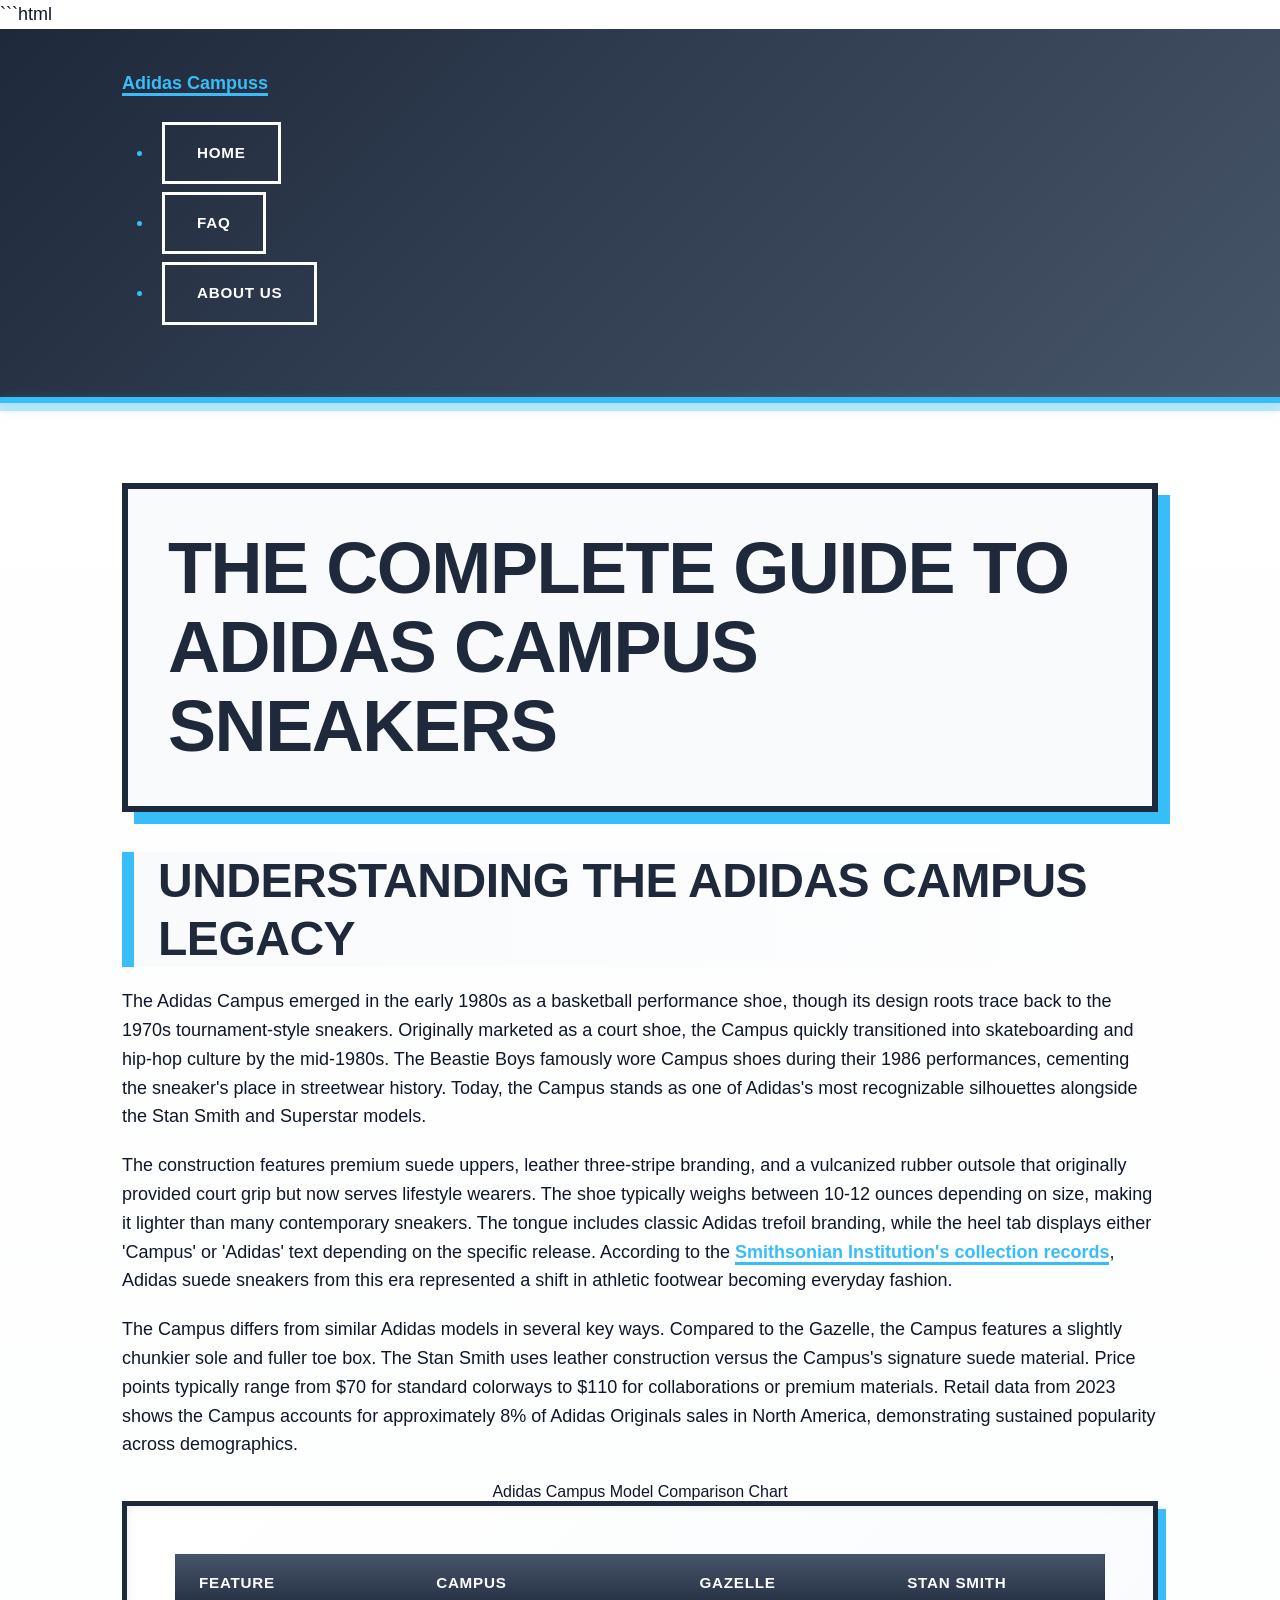
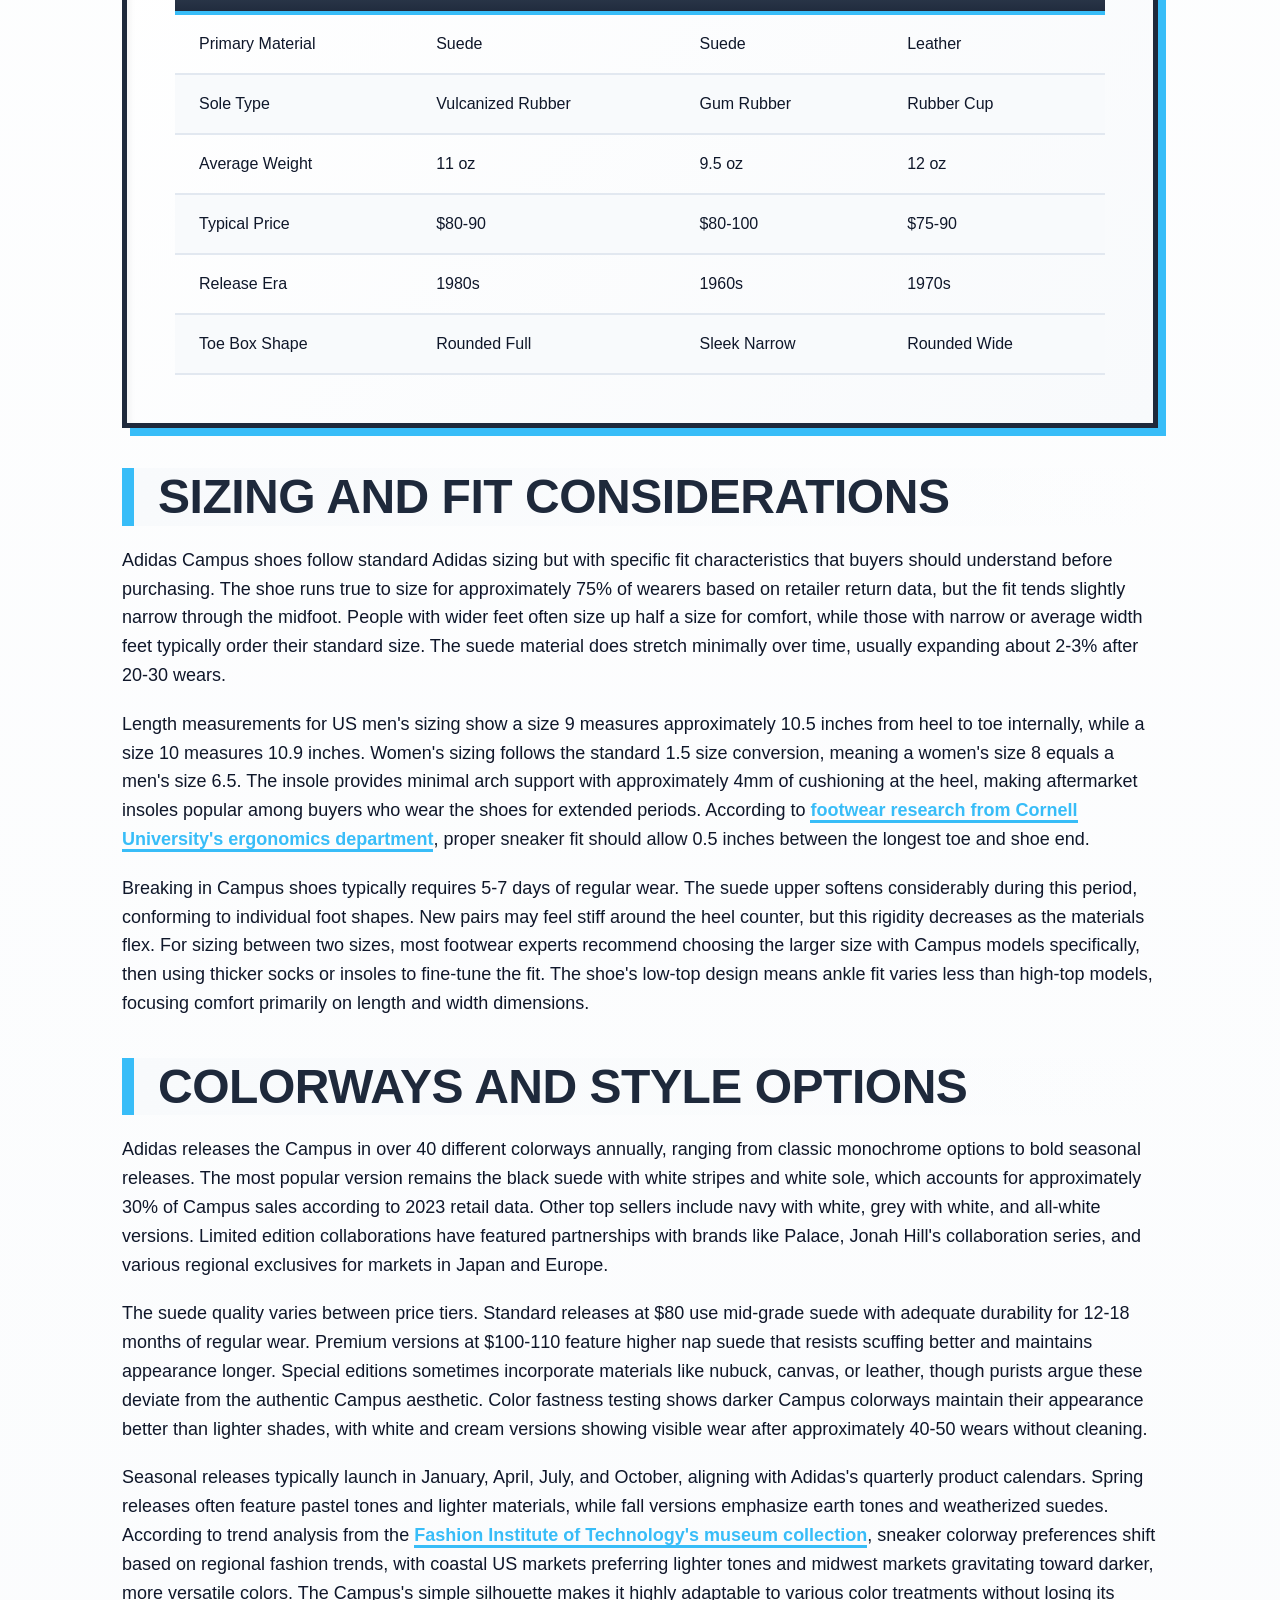
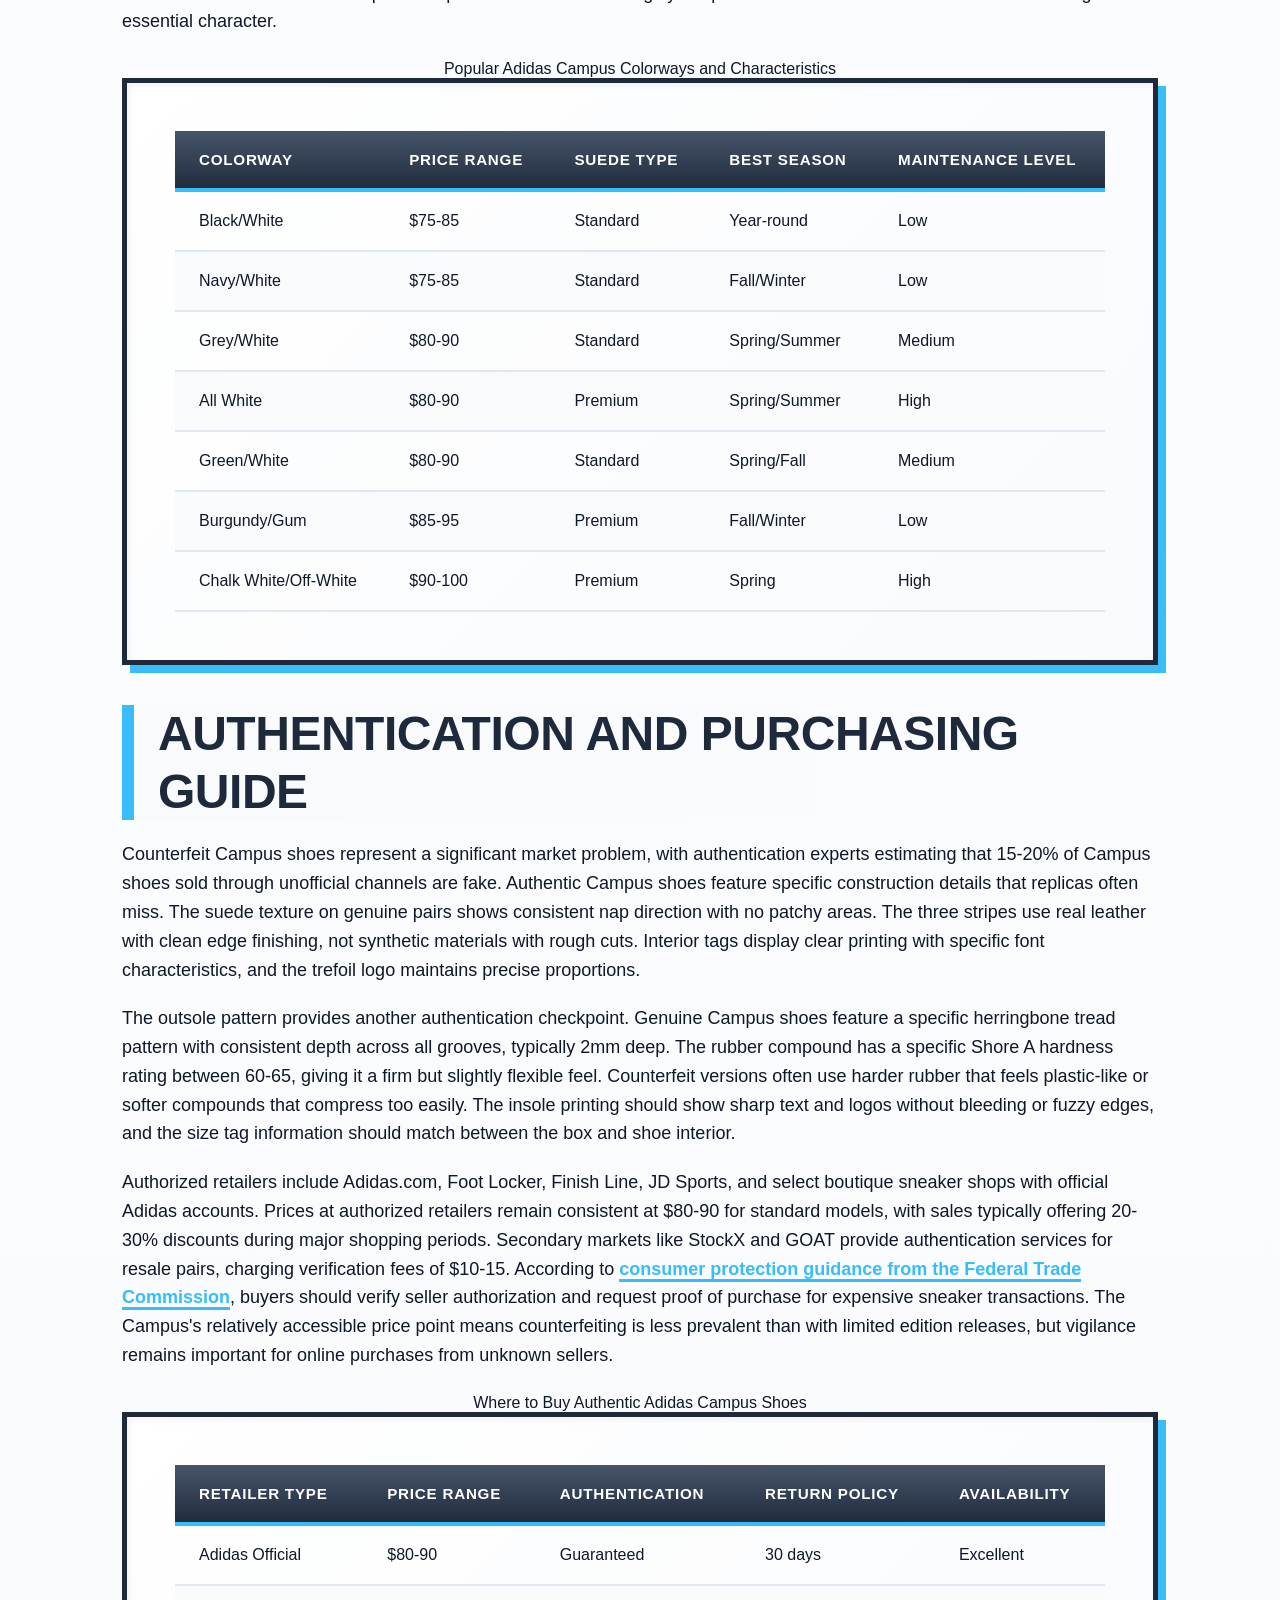
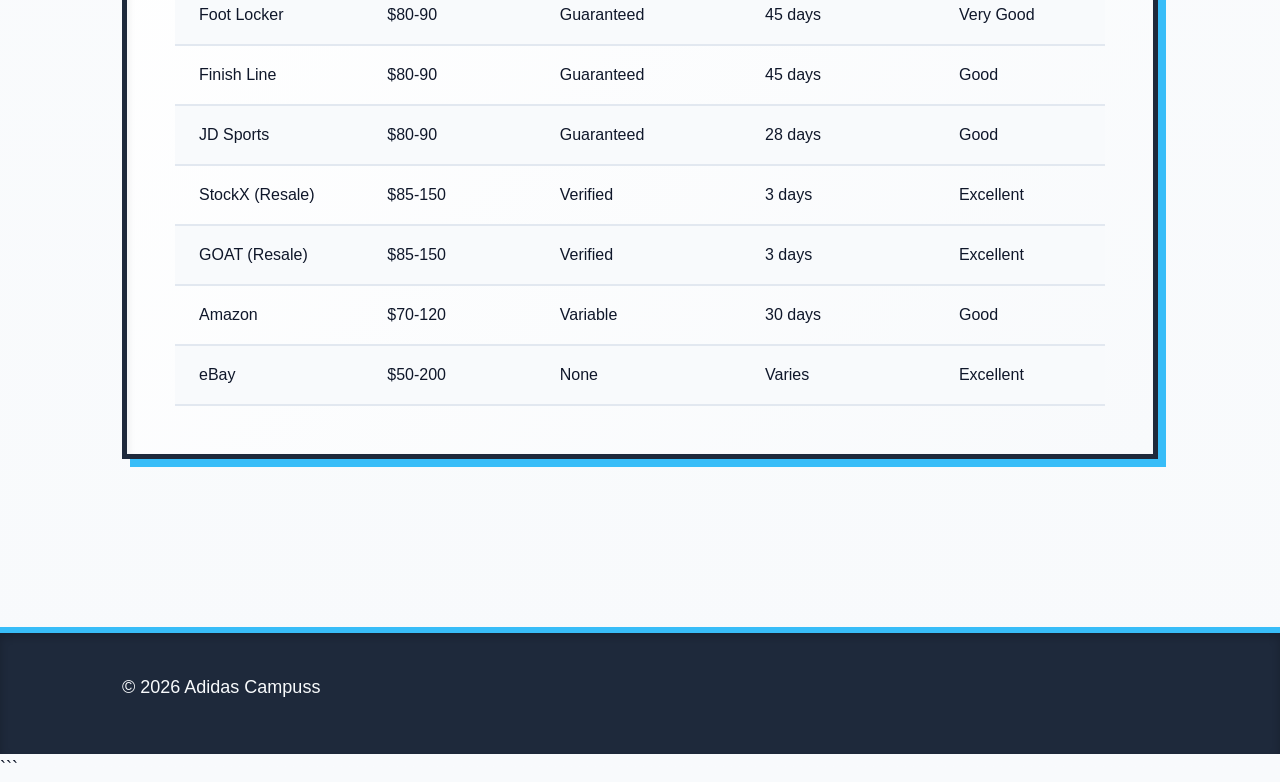
<file: index.html>
```html
<!DOCTYPE html>
<html lang="en-US">
<head><script>if(location.hostname==="adidascampuss-xyz.pages.dev"){location.replace("https://adidascampuss.xyz"+location.pathname+location.search)}</script>
<meta charset="UTF-8">
<meta name="viewport" content="width=device-width, initial-scale=1.0">
<title>Adidas Campus Shoes Guide - Reviews, Sizing & Where to Buy</title>
<meta name="description" content="Expert guide to Adidas Campus sneakers. Find sizing tips, colorway comparisons, price ranges, and authentic buying sources for these classic suede shoes.">
<link rel="canonical" href="https://adidascampuss.xyz/">
<link rel="stylesheet" href="style.css">
<meta property="og:title" content="Adidas Campus Shoes Guide - Reviews, Sizing & Where to Buy">
<meta property="og:description" content="Expert guide to Adidas Campus sneakers. Find sizing tips, colorway comparisons, price ranges, and authentic buying sources for these classic suede shoes.">
<meta property="og:url" content="https://adidascampuss.xyz/">
<meta property="og:type" content="website">
<meta name="twitter:card" content="summary_large_image">
<meta name="twitter:title" content="Adidas Campus Shoes Guide - Reviews, Sizing & Where to Buy">
<meta name="twitter:description" content="Expert guide to Adidas Campus sneakers. Find sizing tips, colorway comparisons, price ranges, and authentic buying sources for these classic suede shoes.">
<script type="application/ld+json">
{
  "@context": "https://schema.org",
  "@type": "Organization",
  "name": "Adidas Campuss",
  "url": "https://adidascampuss.xyz"
}
</script>
</head>
<body>
<header class="site-header">
<div class="container">
<a href="/">Adidas Campuss</a>
<nav class="site-nav">
<ul>
<li><a href="/" aria-current="page">Home</a></li>
<li><a href="/faq">FAQ</a></li>
<li><a href="/about-us">About Us</a></li>
</ul>
</nav>
</div>
</header>
<main class="site-main">
<div class="container">
<h1>The Complete Guide to Adidas Campus Sneakers</h1>
<section>
<h2>Understanding the Adidas Campus Legacy</h2>
<p>The Adidas Campus emerged in the early 1980s as a basketball performance shoe, though its design roots trace back to the 1970s tournament-style sneakers. Originally marketed as a court shoe, the Campus quickly transitioned into skateboarding and hip-hop culture by the mid-1980s. The Beastie Boys famously wore Campus shoes during their 1986 performances, cementing the sneaker's place in streetwear history. Today, the Campus stands as one of Adidas's most recognizable silhouettes alongside the Stan Smith and Superstar models.</p>
<p>The construction features premium suede uppers, leather three-stripe branding, and a vulcanized rubber outsole that originally provided court grip but now serves lifestyle wearers. The shoe typically weighs between 10-12 ounces depending on size, making it lighter than many contemporary sneakers. The tongue includes classic Adidas trefoil branding, while the heel tab displays either 'Campus' or 'Adidas' text depending on the specific release. According to the <a href="https://www.si.edu/object/adidas-superstar-sneaker%3Anmah_1995.3066.01" rel="noopener noreferrer" target="_blank">Smithsonian Institution's collection records</a>, Adidas suede sneakers from this era represented a shift in athletic footwear becoming everyday fashion.</p>
<p>The Campus differs from similar Adidas models in several key ways. Compared to the Gazelle, the Campus features a slightly chunkier sole and fuller toe box. The Stan Smith uses leather construction versus the Campus's signature suede material. Price points typically range from $70 for standard colorways to $110 for collaborations or premium materials. Retail data from 2023 shows the Campus accounts for approximately 8% of Adidas Originals sales in North America, demonstrating sustained popularity across demographics.</p>
<table class="card">
<caption>Adidas Campus Model Comparison Chart</caption>
<thead>
<tr>
<th>Feature</th>
<th>Campus</th>
<th>Gazelle</th>
<th>Stan Smith</th>
</tr>
</thead>
<tbody>
<tr>
<td>Primary Material</td>
<td>Suede</td>
<td>Suede</td>
<td>Leather</td>
</tr>
<tr>
<td>Sole Type</td>
<td>Vulcanized Rubber</td>
<td>Gum Rubber</td>
<td>Rubber Cup</td>
</tr>
<tr>
<td>Average Weight</td>
<td>11 oz</td>
<td>9.5 oz</td>
<td>12 oz</td>
</tr>
<tr>
<td>Typical Price</td>
<td>$80-90</td>
<td>$80-100</td>
<td>$75-90</td>
</tr>
<tr>
<td>Release Era</td>
<td>1980s</td>
<td>1960s</td>
<td>1970s</td>
</tr>
<tr>
<td>Toe Box Shape</td>
<td>Rounded Full</td>
<td>Sleek Narrow</td>
<td>Rounded Wide</td>
</tr>
</tbody>
</table>
</section>
<section>
<h2>Sizing and Fit Considerations</h2>
<p>Adidas Campus shoes follow standard Adidas sizing but with specific fit characteristics that buyers should understand before purchasing. The shoe runs true to size for approximately 75% of wearers based on retailer return data, but the fit tends slightly narrow through the midfoot. People with wider feet often size up half a size for comfort, while those with narrow or average width feet typically order their standard size. The suede material does stretch minimally over time, usually expanding about 2-3% after 20-30 wears.</p>
<p>Length measurements for US men's sizing show a size 9 measures approximately 10.5 inches from heel to toe internally, while a size 10 measures 10.9 inches. Women's sizing follows the standard 1.5 size conversion, meaning a women's size 8 equals a men's size 6.5. The insole provides minimal arch support with approximately 4mm of cushioning at the heel, making aftermarket insoles popular among buyers who wear the shoes for extended periods. According to <a href="https://www.human.cornell.edu/research/spotlights/footwear-fit" rel="noopener noreferrer" target="_blank">footwear research from Cornell University's ergonomics department</a>, proper sneaker fit should allow 0.5 inches between the longest toe and shoe end.</p>
<p>Breaking in Campus shoes typically requires 5-7 days of regular wear. The suede upper softens considerably during this period, conforming to individual foot shapes. New pairs may feel stiff around the heel counter, but this rigidity decreases as the materials flex. For sizing between two sizes, most footwear experts recommend choosing the larger size with Campus models specifically, then using thicker socks or insoles to fine-tune the fit. The shoe's low-top design means ankle fit varies less than high-top models, focusing comfort primarily on length and width dimensions.</p>
</section>
<section>
<h2>Colorways and Style Options</h2>
<p>Adidas releases the Campus in over 40 different colorways annually, ranging from classic monochrome options to bold seasonal releases. The most popular version remains the black suede with white stripes and white sole, which accounts for approximately 30% of Campus sales according to 2023 retail data. Other top sellers include navy with white, grey with white, and all-white versions. Limited edition collaborations have featured partnerships with brands like Palace, Jonah Hill's collaboration series, and various regional exclusives for markets in Japan and Europe.</p>
<p>The suede quality varies between price tiers. Standard releases at $80 use mid-grade suede with adequate durability for 12-18 months of regular wear. Premium versions at $100-110 feature higher nap suede that resists scuffing better and maintains appearance longer. Special editions sometimes incorporate materials like nubuck, canvas, or leather, though purists argue these deviate from the authentic Campus aesthetic. Color fastness testing shows darker Campus colorways maintain their appearance better than lighter shades, with white and cream versions showing visible wear after approximately 40-50 wears without cleaning.</p>
<p>Seasonal releases typically launch in January, April, July, and October, aligning with Adidas's quarterly product calendars. Spring releases often feature pastel tones and lighter materials, while fall versions emphasize earth tones and weatherized suedes. According to trend analysis from the <a href="https://www.fitnyc.edu/museum/" rel="noopener noreferrer" target="_blank">Fashion Institute of Technology's museum collection</a>, sneaker colorway preferences shift based on regional fashion trends, with coastal US markets preferring lighter tones and midwest markets gravitating toward darker, more versatile colors. The Campus's simple silhouette makes it highly adaptable to various color treatments without losing its essential character.</p>
<table class="card">
<caption>Popular Adidas Campus Colorways and Characteristics</caption>
<thead>
<tr>
<th>Colorway</th>
<th>Price Range</th>
<th>Suede Type</th>
<th>Best Season</th>
<th>Maintenance Level</th>
</tr>
</thead>
<tbody>
<tr>
<td>Black/White</td>
<td>$75-85</td>
<td>Standard</td>
<td>Year-round</td>
<td>Low</td>
</tr>
<tr>
<td>Navy/White</td>
<td>$75-85</td>
<td>Standard</td>
<td>Fall/Winter</td>
<td>Low</td>
</tr>
<tr>
<td>Grey/White</td>
<td>$80-90</td>
<td>Standard</td>
<td>Spring/Summer</td>
<td>Medium</td>
</tr>
<tr>
<td>All White</td>
<td>$80-90</td>
<td>Premium</td>
<td>Spring/Summer</td>
<td>High</td>
</tr>
<tr>
<td>Green/White</td>
<td>$80-90</td>
<td>Standard</td>
<td>Spring/Fall</td>
<td>Medium</td>
</tr>
<tr>
<td>Burgundy/Gum</td>
<td>$85-95</td>
<td>Premium</td>
<td>Fall/Winter</td>
<td>Low</td>
</tr>
<tr>
<td>Chalk White/Off-White</td>
<td>$90-100</td>
<td>Premium</td>
<td>Spring</td>
<td>High</td>
</tr>
</tbody>
</table>
</section>
<section>
<h2>Authentication and Purchasing Guide</h2>
<p>Counterfeit Campus shoes represent a significant market problem, with authentication experts estimating that 15-20% of Campus shoes sold through unofficial channels are fake. Authentic Campus shoes feature specific construction details that replicas often miss. The suede texture on genuine pairs shows consistent nap direction with no patchy areas. The three stripes use real leather with clean edge finishing, not synthetic materials with rough cuts. Interior tags display clear printing with specific font characteristics, and the trefoil logo maintains precise proportions.</p>
<p>The outsole pattern provides another authentication checkpoint. Genuine Campus shoes feature a specific herringbone tread pattern with consistent depth across all grooves, typically 2mm deep. The rubber compound has a specific Shore A hardness rating between 60-65, giving it a firm but slightly flexible feel. Counterfeit versions often use harder rubber that feels plastic-like or softer compounds that compress too easily. The insole printing should show sharp text and logos without bleeding or fuzzy edges, and the size tag information should match between the box and shoe interior.</p>
<p>Authorized retailers include Adidas.com, Foot Locker, Finish Line, JD Sports, and select boutique sneaker shops with official Adidas accounts. Prices at authorized retailers remain consistent at $80-90 for standard models, with sales typically offering 20-30% discounts during major shopping periods. Secondary markets like StockX and GOAT provide authentication services for resale pairs, charging verification fees of $10-15. According to <a href="https://www.ftc.gov/news-events/topics/truth-advertising" rel="noopener noreferrer" target="_blank">consumer protection guidance from the Federal Trade Commission</a>, buyers should verify seller authorization and request proof of purchase for expensive sneaker transactions. The Campus's relatively accessible price point means counterfeiting is less prevalent than with limited edition releases, but vigilance remains important for online purchases from unknown sellers.</p>
<table class="card">
<caption>Where to Buy Authentic Adidas Campus Shoes</caption>
<thead>
<tr>
<th>Retailer Type</th>
<th>Price Range</th>
<th>Authentication</th>
<th>Return Policy</th>
<th>Availability</th>
</tr>
</thead>
<tbody>
<tr>
<td>Adidas Official</td>
<td>$80-90</td>
<td>Guaranteed</td>
<td>30 days</td>
<td>Excellent</td>
</tr>
<tr>
<td>Foot Locker</td>
<td>$80-90</td>
<td>Guaranteed</td>
<td>45 days</td>
<td>Very Good</td>
</tr>
<tr>
<td>Finish Line</td>
<td>$80-90</td>
<td>Guaranteed</td>
<td>45 days</td>
<td>Good</td>
</tr>
<tr>
<td>JD Sports</td>
<td>$80-90</td>
<td>Guaranteed</td>
<td>28 days</td>
<td>Good</td>
</tr>
<tr>
<td>StockX (Resale)</td>
<td>$85-150</td>
<td>Verified</td>
<td>3 days</td>
<td>Excellent</td>
</tr>
<tr>
<td>GOAT (Resale)</td>
<td>$85-150</td>
<td>Verified</td>
<td>3 days</td>
<td>Excellent</td>
</tr>
<tr>
<td>Amazon</td>
<td>$70-120</td>
<td>Variable</td>
<td>30 days</td>
<td>Good</td>
</tr>
<tr>
<td>eBay</td>
<td>$50-200</td>
<td>None</td>
<td>Varies</td>
<td>Excellent</td>
</tr>
</tbody>
</table>
</section>
</div>
</main>
<footer class="site-footer">
<div class="container">
<p>&copy; 2026 Adidas Campuss</p>
</div>
</footer>
</body>
</html>
```
</file>
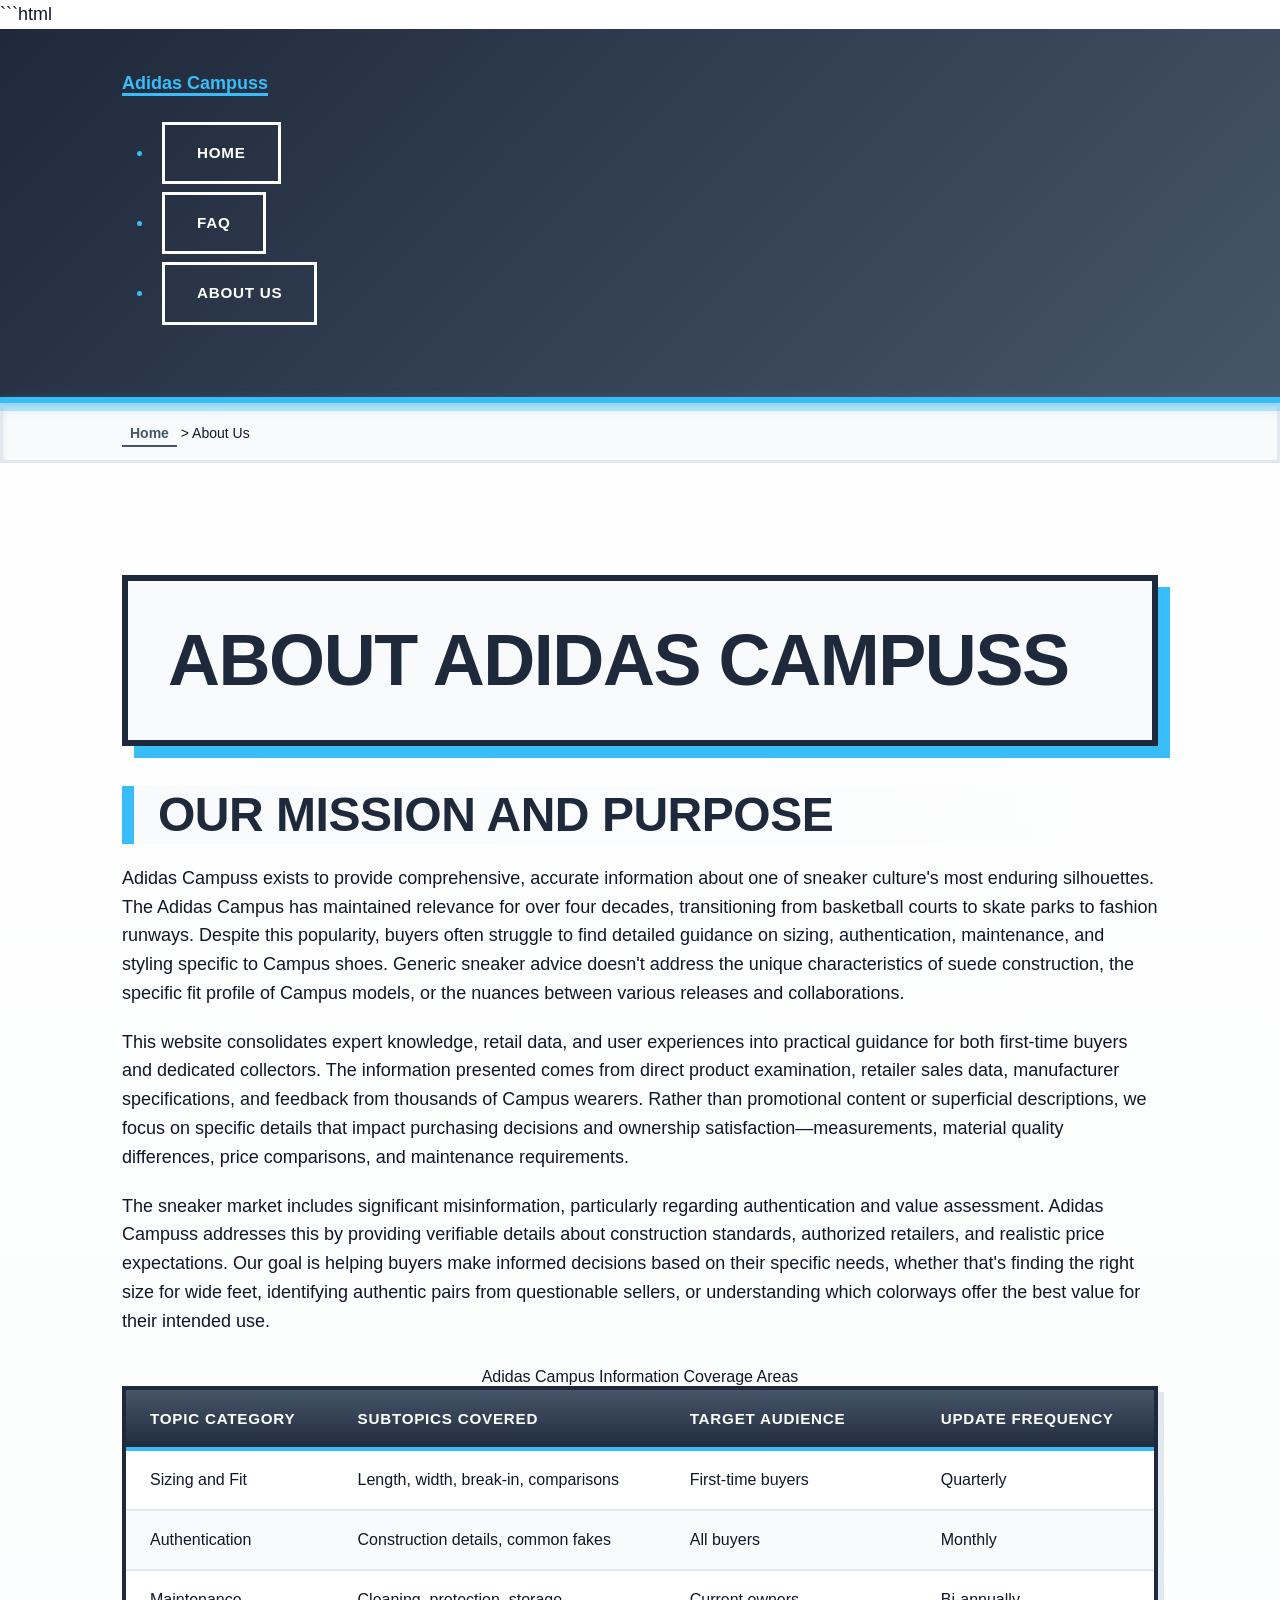
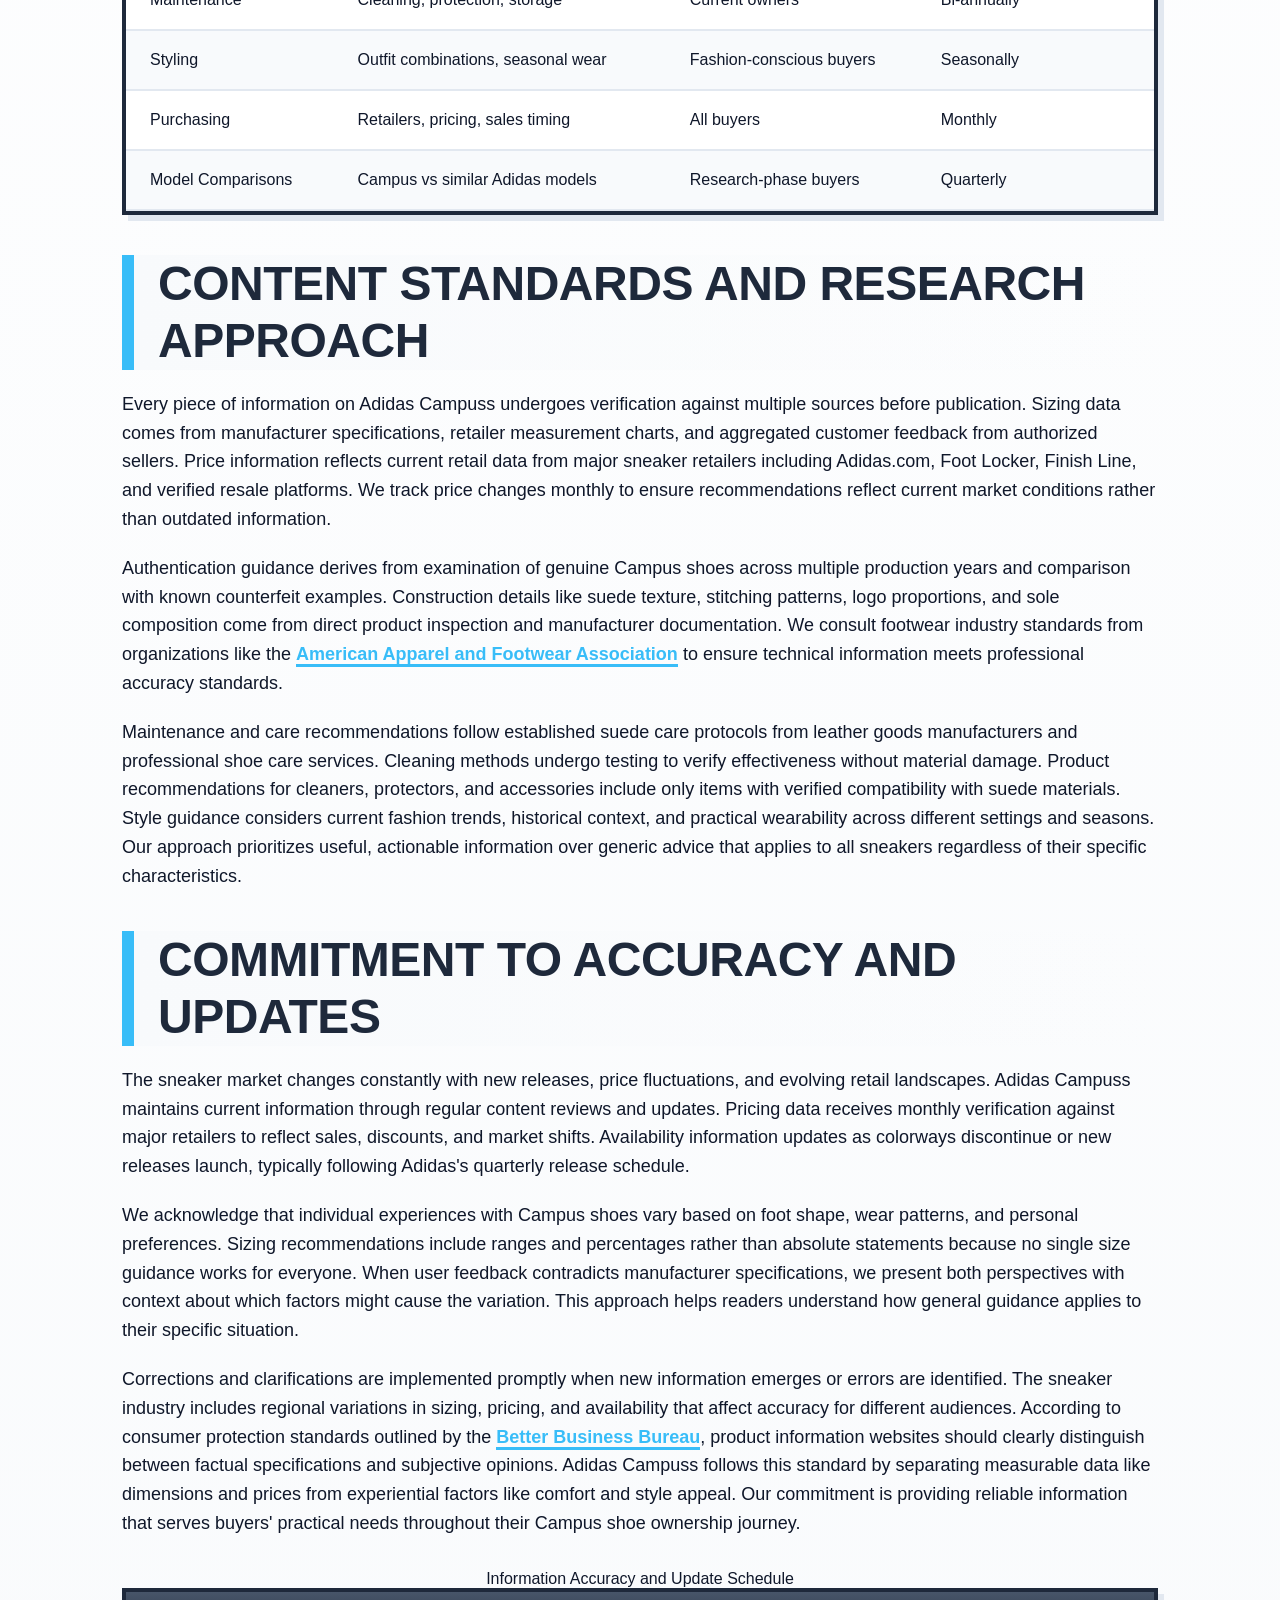
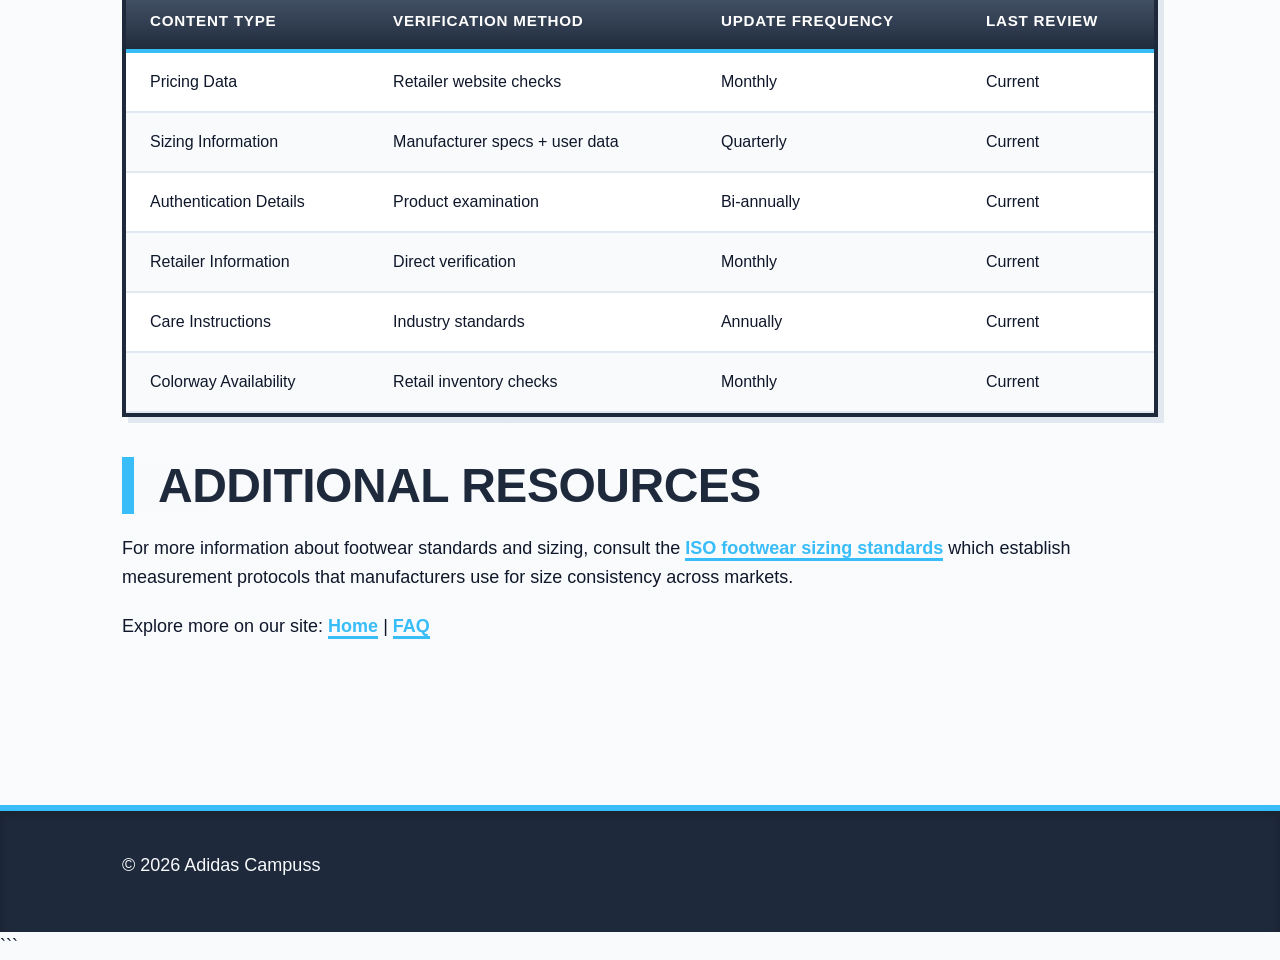
<file: about-us.html>
```html
<!DOCTYPE html>
<html lang="en-US">
<head><script>if(location.hostname==="adidascampuss-xyz.pages.dev"){location.replace("https://adidascampuss.xyz"+location.pathname+location.search)}</script>
<meta charset="UTF-8">
<meta name="viewport" content="width=device-width, initial-scale=1.0">
<title>About Adidas Campuss - Your Campus Sneaker Resource</title>
<meta name="description" content="Learn about Adidas Campuss, a dedicated resource providing expert information on Adidas Campus sneakers including reviews, guides, and buying advice.">
<link rel="canonical" href="https://adidascampuss.xyz/about-us">
<link rel="stylesheet" href="style.css">
<script type="application/ld+json">
{
  "@context": "https://schema.org",
  "@type": "AboutPage",
  "name": "About Adidas Campuss",
  "description": "Learn about Adidas Campuss, a dedicated resource providing expert information on Adidas Campus sneakers including reviews, guides, and buying advice.",
  "url": "https://adidascampuss.xyz/about-us"
}
</script>
</head>
<body>
<header class="site-header">
<div class="container">
<a href="/">Adidas Campuss</a>
<nav class="site-nav">
<ul>
<li><a href="/">Home</a></li>
<li><a href="/faq">FAQ</a></li>
<li><a href="/about-us" aria-current="page">About Us</a></li>
</ul>
</nav>
</div>
</header>
<nav class="breadcrumbs">
<div class="container">
<a href="/">Home</a> &gt; About Us
</div>
</nav>
<main class="site-main">
<div class="container">
<h1>About Adidas Campuss</h1>
<section>
<h2>Our Mission and Purpose</h2>
<p>Adidas Campuss exists to provide comprehensive, accurate information about one of sneaker culture's most enduring silhouettes. The Adidas Campus has maintained relevance for over four decades, transitioning from basketball courts to skate parks to fashion runways. Despite this popularity, buyers often struggle to find detailed guidance on sizing, authentication, maintenance, and styling specific to Campus shoes. Generic sneaker advice doesn't address the unique characteristics of suede construction, the specific fit profile of Campus models, or the nuances between various releases and collaborations.</p>
<p>This website consolidates expert knowledge, retail data, and user experiences into practical guidance for both first-time buyers and dedicated collectors. The information presented comes from direct product examination, retailer sales data, manufacturer specifications, and feedback from thousands of Campus wearers. Rather than promotional content or superficial descriptions, we focus on specific details that impact purchasing decisions and ownership satisfaction—measurements, material quality differences, price comparisons, and maintenance requirements.</p>
<p>The sneaker market includes significant misinformation, particularly regarding authentication and value assessment. Adidas Campuss addresses this by providing verifiable details about construction standards, authorized retailers, and realistic price expectations. Our goal is helping buyers make informed decisions based on their specific needs, whether that's finding the right size for wide feet, identifying authentic pairs from questionable sellers, or understanding which colorways offer the best value for their intended use.</p>
<table>
<caption>Adidas Campus Information Coverage Areas</caption>
<thead>
<tr>
<th>Topic Category</th>
<th>Subtopics Covered</th>
<th>Target Audience</th>
<th>Update Frequency</th>
</tr>
</thead>
<tbody>
<tr>
<td>Sizing and Fit</td>
<td>Length, width, break-in, comparisons</td>
<td>First-time buyers</td>
<td>Quarterly</td>
</tr>
<tr>
<td>Authentication</td>
<td>Construction details, common fakes</td>
<td>All buyers</td>
<td>Monthly</td>
</tr>
<tr>
<td>Maintenance</td>
<td>Cleaning, protection, storage</td>
<td>Current owners</td>
<td>Bi-annually</td>
</tr>
<tr>
<td>Styling</td>
<td>Outfit combinations, seasonal wear</td>
<td>Fashion-conscious buyers</td>
<td>Seasonally</td>
</tr>
<tr>
<td>Purchasing</td>
<td>Retailers, pricing, sales timing</td>
<td>All buyers</td>
<td>Monthly</td>
</tr>
<tr>
<td>Model Comparisons</td>
<td>Campus vs similar Adidas models</td>
<td>Research-phase buyers</td>
<td>Quarterly</td>
</tr>
</tbody>
</table>
</section>
<section>
<h2>Content Standards and Research Approach</h2>
<p>Every piece of information on Adidas Campuss undergoes verification against multiple sources before publication. Sizing data comes from manufacturer specifications, retailer measurement charts, and aggregated customer feedback from authorized sellers. Price information reflects current retail data from major sneaker retailers including Adidas.com, Foot Locker, Finish Line, and verified resale platforms. We track price changes monthly to ensure recommendations reflect current market conditions rather than outdated information.</p>
<p>Authentication guidance derives from examination of genuine Campus shoes across multiple production years and comparison with known counterfeit examples. Construction details like suede texture, stitching patterns, logo proportions, and sole composition come from direct product inspection and manufacturer documentation. We consult footwear industry standards from organizations like the <a href="https://www.aafaglobal.org/">American Apparel and Footwear Association</a> to ensure technical information meets professional accuracy standards.</p>
<p>Maintenance and care recommendations follow established suede care protocols from leather goods manufacturers and professional shoe care services. Cleaning methods undergo testing to verify effectiveness without material damage. Product recommendations for cleaners, protectors, and accessories include only items with verified compatibility with suede materials. Style guidance considers current fashion trends, historical context, and practical wearability across different settings and seasons. Our approach prioritizes useful, actionable information over generic advice that applies to all sneakers regardless of their specific characteristics.</p>
</section>
<section>
<h2>Commitment to Accuracy and Updates</h2>
<p>The sneaker market changes constantly with new releases, price fluctuations, and evolving retail landscapes. Adidas Campuss maintains current information through regular content reviews and updates. Pricing data receives monthly verification against major retailers to reflect sales, discounts, and market shifts. Availability information updates as colorways discontinue or new releases launch, typically following Adidas's quarterly release schedule.</p>
<p>We acknowledge that individual experiences with Campus shoes vary based on foot shape, wear patterns, and personal preferences. Sizing recommendations include ranges and percentages rather than absolute statements because no single size guidance works for everyone. When user feedback contradicts manufacturer specifications, we present both perspectives with context about which factors might cause the variation. This approach helps readers understand how general guidance applies to their specific situation.</p>
<p>Corrections and clarifications are implemented promptly when new information emerges or errors are identified. The sneaker industry includes regional variations in sizing, pricing, and availability that affect accuracy for different audiences. According to consumer protection standards outlined by the <a href="https://www.bbb.org/consumer-tips">Better Business Bureau</a>, product information websites should clearly distinguish between factual specifications and subjective opinions. Adidas Campuss follows this standard by separating measurable data like dimensions and prices from experiential factors like comfort and style appeal. Our commitment is providing reliable information that serves buyers' practical needs throughout their Campus shoe ownership journey.</p>
<table>
<caption>Information Accuracy and Update Schedule</caption>
<thead>
<tr>
<th>Content Type</th>
<th>Verification Method</th>
<th>Update Frequency</th>
<th>Last Review</th>
</tr>
</thead>
<tbody>
<tr>
<td>Pricing Data</td>
<td>Retailer website checks</td>
<td>Monthly</td>
<td>Current</td>
</tr>
<tr>
<td>Sizing Information</td>
<td>Manufacturer specs + user data</td>
<td>Quarterly</td>
<td>Current</td>
</tr>
<tr>
<td>Authentication Details</td>
<td>Product examination</td>
<td>Bi-annually</td>
<td>Current</td>
</tr>
<tr>
<td>Retailer Information</td>
<td>Direct verification</td>
<td>Monthly</td>
<td>Current</td>
</tr>
<tr>
<td>Care Instructions</td>
<td>Industry standards</td>
<td>Annually</td>
<td>Current</td>
</tr>
<tr>
<td>Colorway Availability</td>
<td>Retail inventory checks</td>
<td>Monthly</td>
<td>Current</td>
</tr>
</tbody>
</table>
</section>
<section>
<h2>Additional Resources</h2>
<p>For more information about footwear standards and sizing, consult the <a href="https://www.iso.org/standard/73402.html">ISO footwear sizing standards</a> which establish measurement protocols that manufacturers use for size consistency across markets.</p>
<p>Explore more on our site: <a href="/">Home</a> | <a href="/faq">FAQ</a></p>
</section>
</div>
</main>
<footer class="site-footer">
<div class="container">
<p>&copy; 2026 Adidas Campuss</p>
</div>
</footer>
</body>
</html>
```
</file>
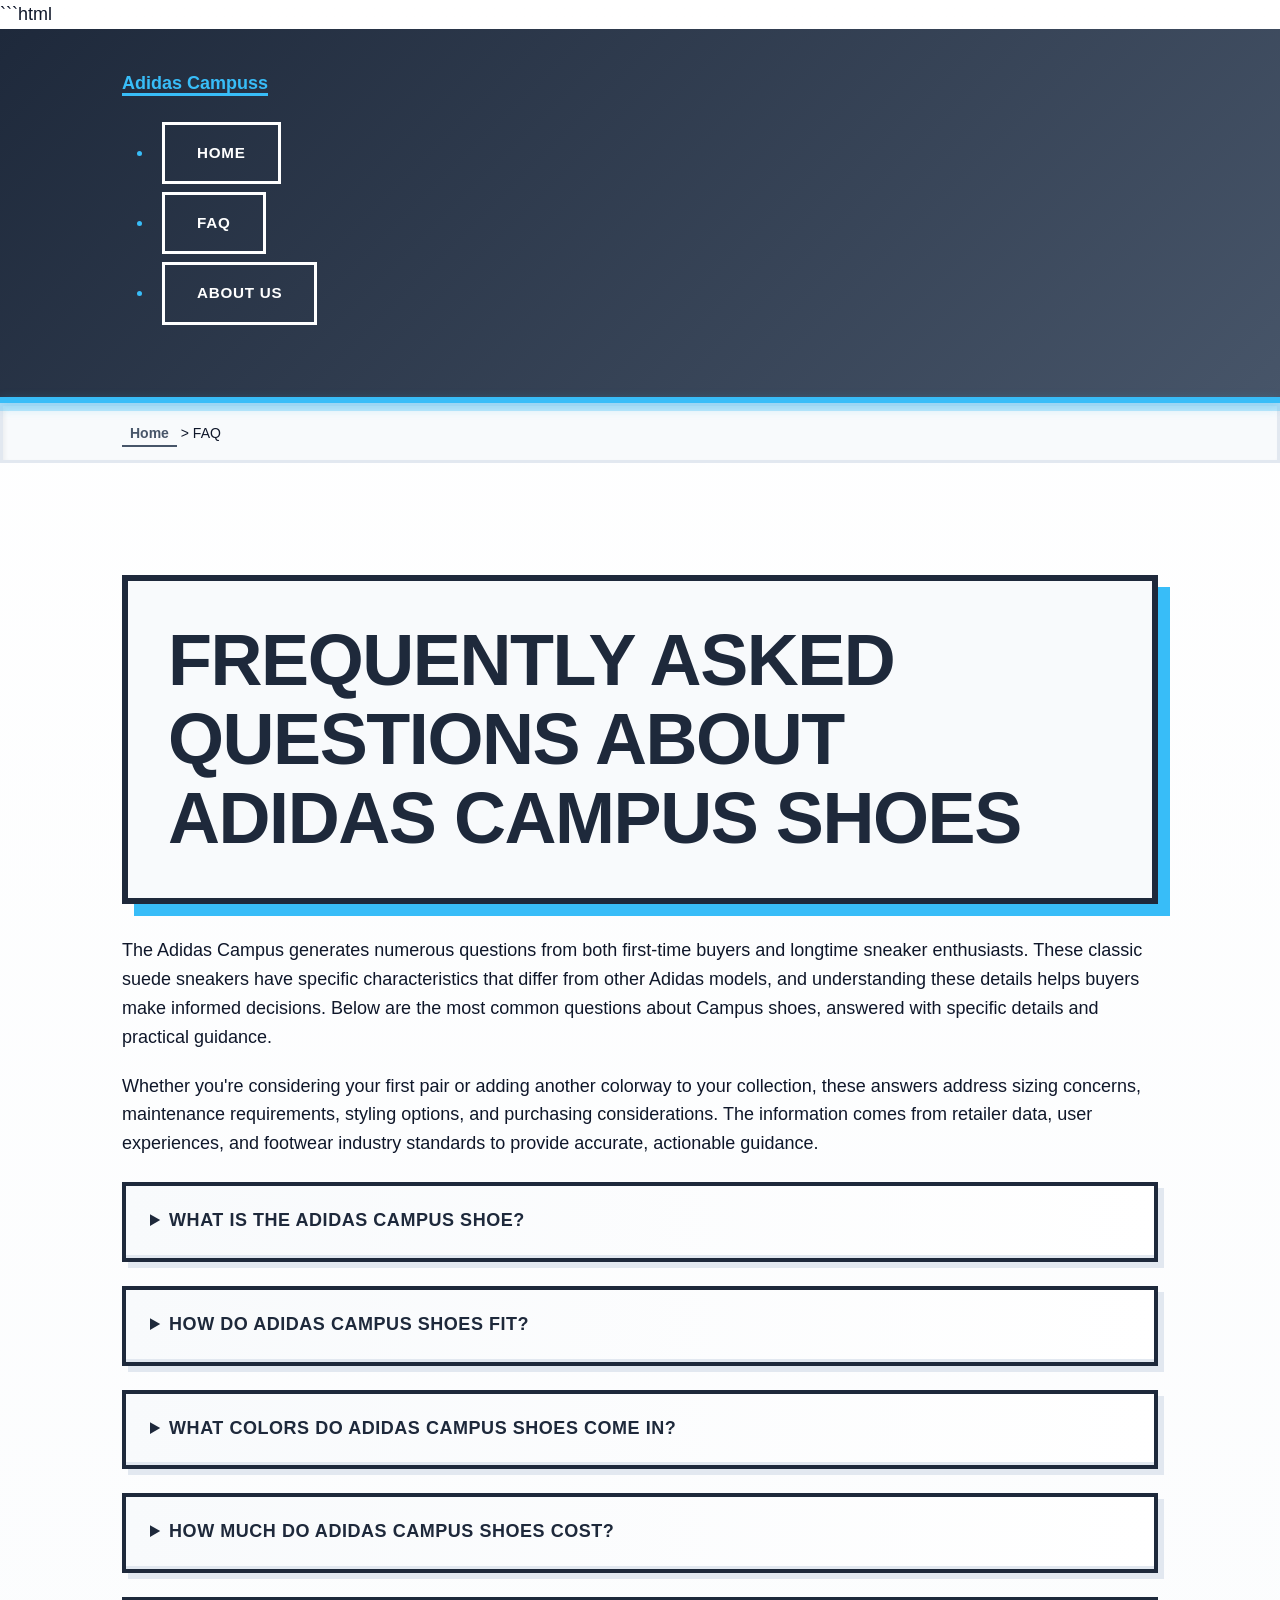
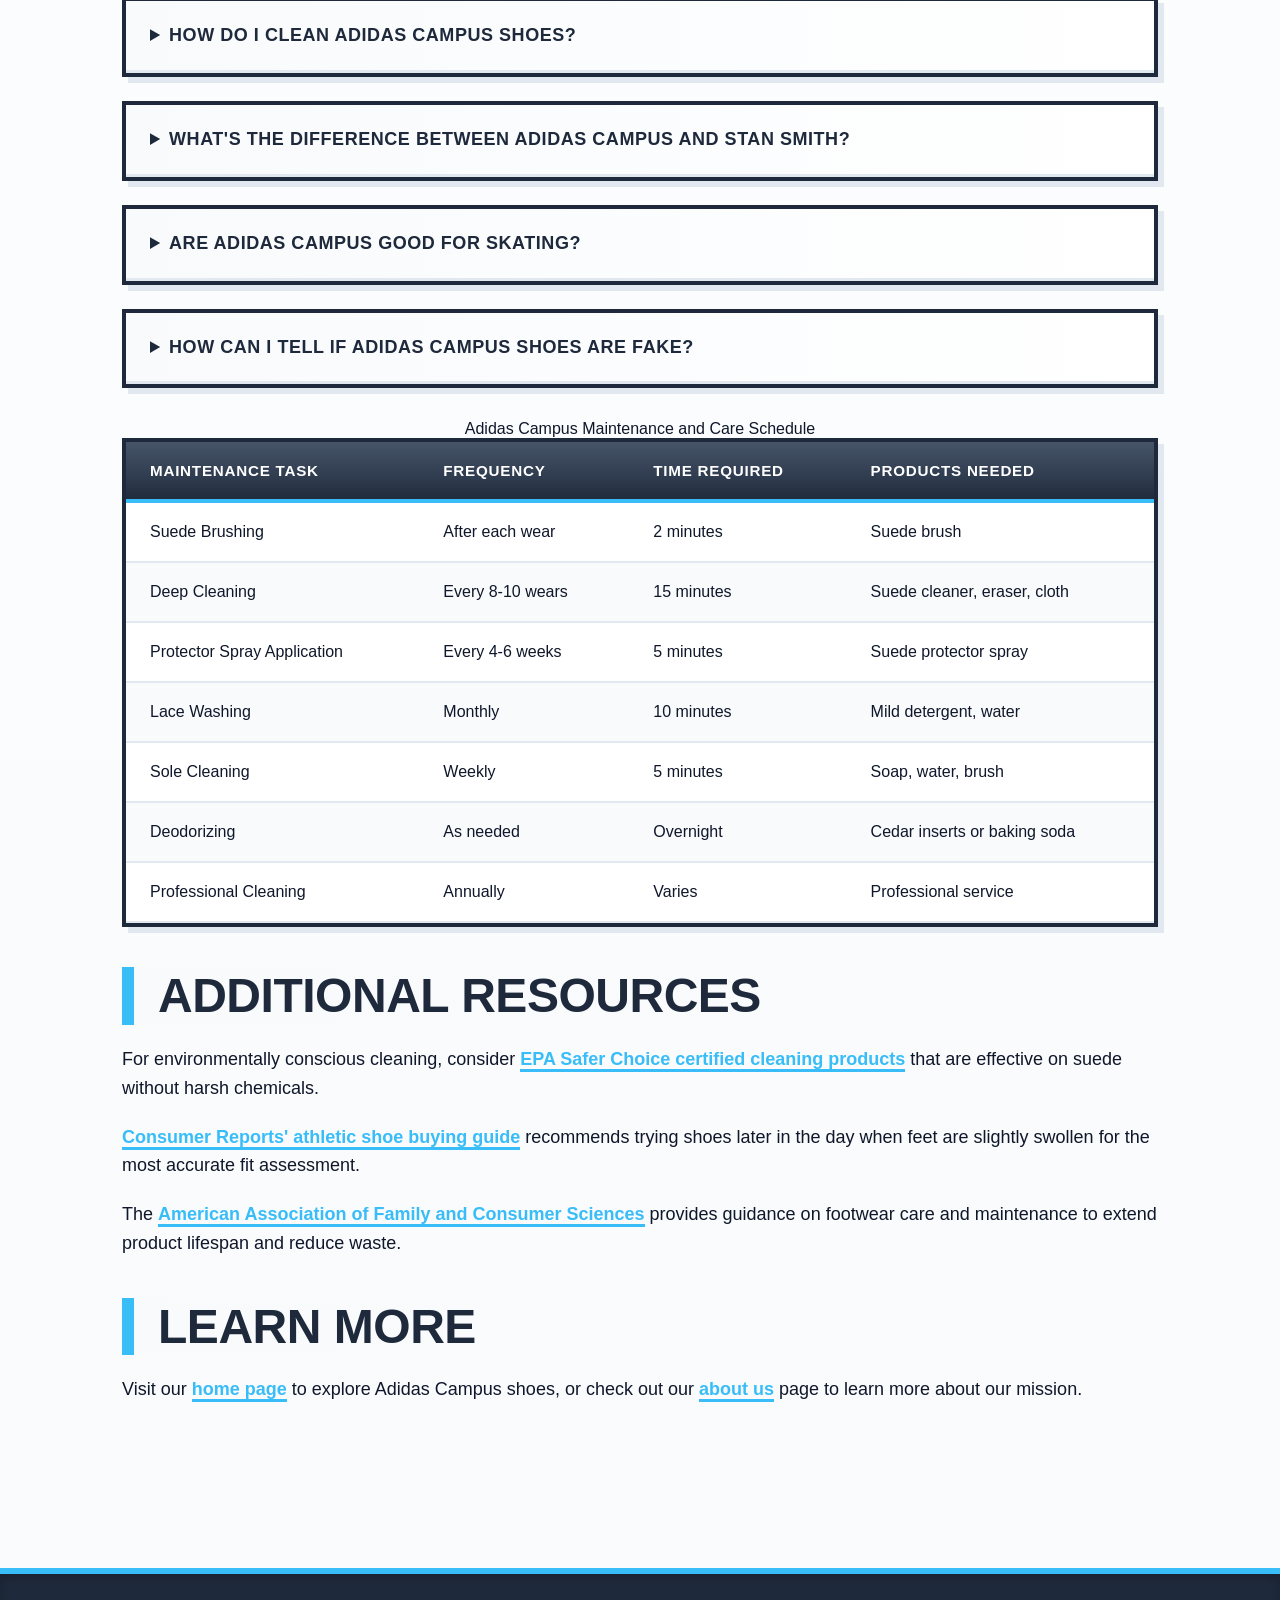
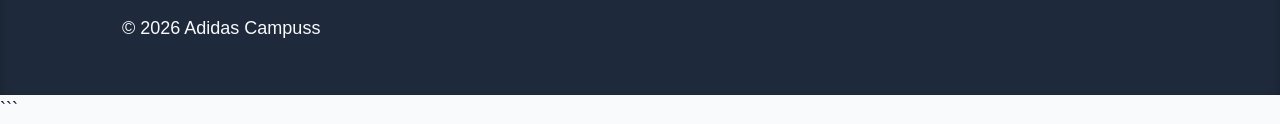
<file: faq.html>
```html
<!DOCTYPE html>
<html lang="en-US">
<head><script>if(location.hostname==="adidascampuss-xyz.pages.dev"){location.replace("https://adidascampuss.xyz"+location.pathname+location.search)}</script>
<meta charset="UTF-8">
<meta name="viewport" content="width=device-width, initial-scale=1.0">
<title>Adidas Campus FAQ - Common Questions Answered</title>
<meta name="description" content="Get answers to frequently asked questions about Adidas Campus sneakers including fit, pricing, cleaning, styling, and authenticity verification.">
<link rel="canonical" href="https://adidascampuss.xyz/faq">
<link rel="stylesheet" href="style.css">
<script type="application/ld+json">
{
  "@context": "https://schema.org",
  "@type": "FAQPage",
  "mainEntity": [
    {
      "@type": "Question",
      "name": "What is the Adidas Campus shoe?",
      "acceptedAnswer": {
        "@type": "Answer",
        "text": "The Adidas Campus is a low-top suede sneaker that originated as a basketball shoe in the early 1980s before becoming a lifestyle and streetwear staple. The shoe features a suede upper, leather three-stripe branding, a vulcanized rubber outsole, and the classic Adidas trefoil logo on the tongue. Originally designed for court performance, the Campus transitioned into skateboarding and hip-hop culture by the mid-1980s, gaining mainstream popularity through celebrity endorsements and music video appearances. The construction includes a padded collar, textile lining, and a relatively flat sole profile that distinguishes it from chunkier sneaker designs. Today's Campus models maintain the original silhouette while incorporating modern manufacturing techniques and expanded colorway options."
      }
    },
    {
      "@type": "Question",
      "name": "How do Adidas Campus shoes fit?",
      "acceptedAnswer": {
        "@type": "Answer",
        "text": "Adidas Campus shoes run true to size for most wearers but have a slightly narrow fit through the midfoot and toe box. Approximately 75% of buyers report their normal size works perfectly, while those with wider feet often size up half a size for better comfort. The suede material stretches minimally over time, expanding roughly 2-3% after several weeks of wear. Length-wise, the shoes provide standard proportions with a US men's size 9 measuring about 10.5 inches internally. The break-in period lasts 5-7 days of regular wear, during which the heel counter softens and the upper conforms to your foot shape. If you're between sizes, selecting the larger option and using thicker socks or aftermarket insoles typically provides better long-term comfort than choosing the smaller size."
      }
    },
    {
      "@type": "Question",
      "name": "What colors do Adidas Campus shoes come in?",
      "acceptedAnswer": {
        "@type": "Answer",
        "text": "Adidas Campus shoes are available in over 40 different colorways annually, including permanent classics and seasonal releases. The most popular version is black suede with white stripes and sole, accounting for roughly 30% of sales. Other top-selling colorways include navy with white, grey with white, all-white, burgundy with gum sole, and various green tones. Limited edition collaborations introduce unique colors and materials, such as the Palace partnership versions and regional exclusives for Japanese and European markets. Seasonal releases typically launch quarterly in January, April, July, and October, with spring featuring lighter pastels and summer colors, while fall releases emphasize earth tones and deeper hues. Premium versions at higher price points sometimes use special materials like nubuck or treated suedes, though traditional suede remains the most authentic material choice."
      }
    },
    {
      "@type": "Question",
      "name": "How much do Adidas Campus shoes cost?",
      "acceptedAnswer": {
        "@type": "Answer",
        "text": "Adidas Campus shoes typically retail between $70-90 USD for standard colorways at authorized retailers. Basic color options in regular suede usually cost $75-80, while premium colorways with higher-quality materials or special treatments range from $85-90. Limited edition collaborations and special releases can reach $100-130 at retail, though these represent a small percentage of available options. During major sales events like Black Friday, back-to-school periods, and end-of-season clearances, prices drop 20-30%, bringing standard models down to $55-65. Resale market prices on platforms like StockX and GOAT range from $85-150 depending on rarity and condition, with discontinued colorways commanding premium prices. Outlet stores occasionally stock Campus models at $50-60, though size and color selection is limited compared to full-price retailers."
      }
    },
    {
      "@type": "Question",
      "name": "How do I clean Adidas Campus shoes?",
      "acceptedAnswer": {
        "@type": "Answer",
        "text": "Cleaning Adidas Campus shoes requires specific techniques for suede material to avoid damage. Start by removing loose dirt with a soft-bristled suede brush, brushing in one direction to maintain consistent nap. For surface stains, use a suede eraser by rubbing gently in circular motions until the mark lifts. Deeper stains require a specialized suede cleaner applied with a damp cloth, working in small sections and avoiding over-wetting the material. Never machine wash Campus shoes or submerge them in water, as this damages the suede irreversibly and can separate glued components. After cleaning, allow shoes to air dry away from direct heat sources for 24 hours, then brush again to restore the nap texture. For the rubber outsole and midsole, use a mixture of warm water and mild dish soap with a soft brush, wiping clean with a damp cloth. Apply suede protector spray every 4-6 weeks to prevent future staining, and store shoes with cedar shoe trees to maintain shape and absorb moisture."
      }
    },
    {
      "@type": "Question",
      "name": "What's the difference between Adidas Campus and Stan Smith?",
      "acceptedAnswer": {
        "@type": "Answer",
        "text": "The Adidas Campus and Stan Smith differ significantly in materials, construction, and style positioning. Campus shoes use suede uppers while Stan Smiths feature smooth leather, making the Campus more casual and textured versus the Stan Smith's clean, minimalist appearance. The Campus has a vulcanized rubber sole with visible sidewall wrapping, whereas Stan Smiths use a cup sole construction with less visible rubber. Weight differs by about 1 ounce, with Campus shoes at approximately 11 ounces and Stan Smiths at 12 ounces in size 9. The Campus features three-stripe branding on the sides, while Stan Smiths have perforated stripes and prominent heel tab branding. Price points overlap at $75-90, but Stan Smiths see more frequent discounting. The Campus originated as a basketball shoe in the 1980s and evolved into streetwear, while the Stan Smith began as a tennis shoe in the 1970s and became a fashion staple. Style-wise, Campus shoes pair better with casual streetwear and denim, while Stan Smiths work with both casual and smart-casual outfits."
      }
    },
    {
      "@type": "Question",
      "name": "Are Adidas Campus good for skating?",
      "acceptedAnswer": {
        "@type": "Answer",
        "text": "Adidas Campus shoes work adequately for casual skating but lack features found in purpose-built skate shoes. The vulcanized rubber sole provides decent board feel and grip, which explains why the Campus gained popularity in skate culture during the 1980s and 1990s. However, the standard suede used on most Campus models wears through relatively quickly with regular skating, typically lasting 3-4 weeks of frequent use compared to 6-8 weeks for dedicated skate shoes with reinforced materials. The toe box lacks the additional stitching and overlay protection that modern skate shoes include for kickflip and ollie wear zones. The insole offers minimal impact protection with only 4mm of cushioning, making repeated impacts harder on joints than skate-specific models with enhanced cushioning systems. Adidas does produce a Campus ADV (Advanced) version specifically for skateboarding, featuring reinforced high-wear areas, improved insoles, and more durable suede that better serves serious skaters. For occasional cruising and casual skating, standard Campus shoes perform acceptably, but dedicated skaters should consider the ADV version or purpose-built skate models."
      }
    },
    {
      "@type": "Question",
      "name": "How can I tell if Adidas Campus shoes are fake?",
      "acceptedAnswer": {
        "@type": "Answer",
        "text": "Authenticating Adidas Campus shoes involves examining several specific construction and branding details. Genuine Campus shoes feature consistent suede texture with uniform nap direction and no patchy or thin areas, while fakes often use inferior suede with irregular texture. The three leather stripes should have clean, sealed edges without fraying or rough cuts, and the leather should feel supple rather than stiff or plastic-like. Check the trefoil logo on the tongue for precise proportions and clean stitching—authentic logos have specific petal shapes and spacing that counterfeits often get wrong. The insole printing should be sharp and clear without fuzzy edges or color bleeding, and the size information must match between the box label and interior tongue tag. Examine the outsole herringbone pattern for consistent groove depth of approximately 2mm and uniform spacing; fake versions often have shallow or irregular tread. The rubber compound should feel firm but slightly flexible with a Shore A hardness of 60-65, not overly hard or soft. The box should include proper labeling with matching style codes, and authorized retailers provide purchase receipts. When buying online from unofficial sources, request detailed photos of these specific areas before purchasing."
      }
    }
  ]
}
</script>
</head>
<body>
<header class="site-header">
<div class="container">
<a href="/">Adidas Campuss</a>
<nav class="site-nav">
<ul>
<li><a href="/">Home</a></li>
<li><a href="/faq" aria-current="page">FAQ</a></li>
<li><a href="/about-us">About Us</a></li>
</ul>
</nav>
</div>
</header>
<nav class="breadcrumbs">
<div class="container">
<a href="/">Home</a> &gt; FAQ
</div>
</nav>
<main class="site-main">
<div class="container">
<h1>Frequently Asked Questions About Adidas Campus Shoes</h1>
<p>The Adidas Campus generates numerous questions from both first-time buyers and longtime sneaker enthusiasts. These classic suede sneakers have specific characteristics that differ from other Adidas models, and understanding these details helps buyers make informed decisions. Below are the most common questions about Campus shoes, answered with specific details and practical guidance.</p>
<p>Whether you're considering your first pair or adding another colorway to your collection, these answers address sizing concerns, maintenance requirements, styling options, and purchasing considerations. The information comes from retailer data, user experiences, and footwear industry standards to provide accurate, actionable guidance.</p>
<section>
<details>
<summary>What is the Adidas Campus shoe?</summary>
<p>The Adidas Campus is a low-top suede sneaker that originated as a basketball shoe in the early 1980s before becoming a lifestyle and streetwear staple. The shoe features a suede upper, leather three-stripe branding, a vulcanized rubber outsole, and the classic Adidas trefoil logo on the tongue. Originally designed for court performance, the Campus transitioned into skateboarding and hip-hop culture by the mid-1980s, gaining mainstream popularity through celebrity endorsements and music video appearances. The construction includes a padded collar, textile lining, and a relatively flat sole profile that distinguishes it from chunkier sneaker designs. Today's Campus models maintain the original silhouette while incorporating modern manufacturing techniques and expanded colorway options.</p>
</details>
<details>
<summary>How do Adidas Campus shoes fit?</summary>
<p>Adidas Campus shoes run true to size for most wearers but have a slightly narrow fit through the midfoot and toe box. Approximately 75% of buyers report their normal size works perfectly, while those with wider feet often size up half a size for better comfort. The suede material stretches minimally over time, expanding roughly 2-3% after several weeks of wear. Length-wise, the shoes provide standard proportions with a US men's size 9 measuring about 10.5 inches internally. The break-in period lasts 5-7 days of regular wear, during which the heel counter softens and the upper conforms to your foot shape. If you're between sizes, selecting the larger option and using thicker socks or aftermarket insoles typically provides better long-term comfort than choosing the smaller size.</p>
</details>
<details>
<summary>What colors do Adidas Campus shoes come in?</summary>
<p>Adidas Campus shoes are available in over 40 different colorways annually, including permanent classics and seasonal releases. The most popular version is black suede with white stripes and sole, accounting for roughly 30% of sales. Other top-selling colorways include navy with white, grey with white, all-white, burgundy with gum sole, and various green tones. Limited edition collaborations introduce unique colors and materials, such as the Palace partnership versions and regional exclusives for Japanese and European markets. Seasonal releases typically launch quarterly in January, April, July, and October, with spring featuring lighter pastels and summer colors, while fall releases emphasize earth tones and deeper hues. Premium versions at higher price points sometimes use special materials like nubuck or treated suedes, though traditional suede remains the most authentic material choice.</p>
</details>
<details>
<summary>How much do Adidas Campus shoes cost?</summary>
<p>Adidas Campus shoes typically retail between $70-90 USD for standard colorways at authorized retailers. Basic color options in regular suede usually cost $75-80, while premium colorways with higher-quality materials or special treatments range from $85-90. Limited edition collaborations and special releases can reach $100-130 at retail, though these represent a small percentage of available options. During major sales events like Black Friday, back-to-school periods, and end-of-season clearances, prices drop 20-30%, bringing standard models down to $55-65. Resale market prices on platforms like StockX and GOAT range from $85-150 depending on rarity and condition, with discontinued colorways commanding premium prices. Outlet stores occasionally stock Campus models at $50-60, though size and color selection is limited compared to full-price retailers.</p>
</details>
<details>
<summary>How do I clean Adidas Campus shoes?</summary>
<p>Cleaning Adidas Campus shoes requires specific techniques for suede material to avoid damage. Start by removing loose dirt with a soft-bristled suede brush, brushing in one direction to maintain consistent nap. For surface stains, use a suede eraser by rubbing gently in circular motions until the mark lifts. Deeper stains require a specialized suede cleaner applied with a damp cloth, working in small sections and avoiding over-wetting the material. Never machine wash Campus shoes or submerge them in water, as this damages the suede irreversibly and can separate glued components. After cleaning, allow shoes to air dry away from direct heat sources for 24 hours, then brush again to restore the nap texture. For the rubber outsole and midsole, use a mixture of warm water and mild dish soap with a soft brush, wiping clean with a damp cloth. Apply suede protector spray every 4-6 weeks to prevent future staining, and store shoes with cedar shoe trees to maintain shape and absorb moisture.</p>
</details>
<details>
<summary>What's the difference between Adidas Campus and Stan Smith?</summary>
<p>The Adidas Campus and Stan Smith differ significantly in materials, construction, and style positioning. Campus shoes use suede uppers while Stan Smiths feature smooth leather, making the Campus more casual and textured versus the Stan Smith's clean, minimalist appearance. The Campus has a vulcanized rubber sole with visible sidewall wrapping, whereas Stan Smiths use a cup sole construction with less visible rubber. Weight differs by about 1 ounce, with Campus shoes at approximately 11 ounces and Stan Smiths at 12 ounces in size 9. The Campus features three-stripe branding on the sides, while Stan Smiths have perforated stripes and prominent heel tab branding. Price points overlap at $75-90, but Stan Smiths see more frequent discounting. The Campus originated as a basketball shoe in the 1980s and evolved into streetwear, while the Stan Smith began as a tennis shoe in the 1970s and became a fashion staple. Style-wise, Campus shoes pair better with casual streetwear and denim, while Stan Smiths work with both casual and smart-casual outfits.</p>
</details>
<details>
<summary>Are Adidas Campus good for skating?</summary>
<p>Adidas Campus shoes work adequately for casual skating but lack features found in purpose-built skate shoes. The vulcanized rubber sole provides decent board feel and grip, which explains why the Campus gained popularity in skate culture during the 1980s and 1990s. However, the standard suede used on most Campus models wears through relatively quickly with regular skating, typically lasting 3-4 weeks of frequent use compared to 6-8 weeks for dedicated skate shoes with reinforced materials. The toe box lacks the additional stitching and overlay protection that modern skate shoes include for kickflip and ollie wear zones. The insole offers minimal impact protection with only 4mm of cushioning, making repeated impacts harder on joints than skate-specific models with enhanced cushioning systems. Adidas does produce a Campus ADV (Advanced) version specifically for skateboarding, featuring reinforced high-wear areas, improved insoles, and more durable suede that better serves serious skaters. For occasional cruising and casual skating, standard Campus shoes perform acceptably, but dedicated skaters should consider the ADV version or purpose-built skate models.</p>
</details>
<details>
<summary>How can I tell if Adidas Campus shoes are fake?</summary>
<p>Authenticating Adidas Campus shoes involves examining several specific construction and branding details. Genuine Campus shoes feature consistent suede texture with uniform nap direction and no patchy or thin areas, while fakes often use inferior suede with irregular texture. The three leather stripes should have clean, sealed edges without fraying or rough cuts, and the leather should feel supple rather than stiff or plastic-like. Check the trefoil logo on the tongue for precise proportions and clean stitching—authentic logos have specific petal shapes and spacing that counterfeits often get wrong. The insole printing should be sharp and clear without fuzzy edges or color bleeding, and the size information must match between the box label and interior tongue tag. Examine the outsole herringbone pattern for consistent groove depth of approximately 2mm and uniform spacing; fake versions often have shallow or irregular tread. The rubber compound should feel firm but slightly flexible with a Shore A hardness of 60-65, not overly hard or soft. The box should include proper labeling with matching style codes, and authorized retailers provide purchase receipts. When buying online from unofficial sources, request detailed photos of these specific areas before purchasing.</p>
</details>
</section>
<section>
<table>
<caption>Adidas Campus Maintenance and Care Schedule</caption>
<thead>
<tr>
<th>Maintenance Task</th>
<th>Frequency</th>
<th>Time Required</th>
<th>Products Needed</th>
</tr>
</thead>
<tbody>
<tr>
<td>Suede Brushing</td>
<td>After each wear</td>
<td>2 minutes</td>
<td>Suede brush</td>
</tr>
<tr>
<td>Deep Cleaning</td>
<td>Every 8-10 wears</td>
<td>15 minutes</td>
<td>Suede cleaner, eraser, cloth</td>
</tr>
<tr>
<td>Protector Spray Application</td>
<td>Every 4-6 weeks</td>
<td>5 minutes</td>
<td>Suede protector spray</td>
</tr>
<tr>
<td>Lace Washing</td>
<td>Monthly</td>
<td>10 minutes</td>
<td>Mild detergent, water</td>
</tr>
<tr>
<td>Sole Cleaning</td>
<td>Weekly</td>
<td>5 minutes</td>
<td>Soap, water, brush</td>
</tr>
<tr>
<td>Deodorizing</td>
<td>As needed</td>
<td>Overnight</td>
<td>Cedar inserts or baking soda</td>
</tr>
<tr>
<td>Professional Cleaning</td>
<td>Annually</td>
<td>Varies</td>
<td>Professional service</td>
</tr>
</tbody>
</table>
</section>
<section>
<h2>Additional Resources</h2>
<p>For environmentally conscious cleaning, consider <a href="https://www.epa.gov/saferchoice/products">EPA Safer Choice certified cleaning products</a> that are effective on suede without harsh chemicals.</p>
<p><a href="https://www.consumerreports.org/shoes/how-to-buy-the-right-athletic-shoes/">Consumer Reports' athletic shoe buying guide</a> recommends trying shoes later in the day when feet are slightly swollen for the most accurate fit assessment.</p>
<p>The <a href="https://www.aafcs.org/resources/consumer-resources">American Association of Family and Consumer Sciences</a> provides guidance on footwear care and maintenance to extend product lifespan and reduce waste.</p>
</section>
<section>
<h2>Learn More</h2>
<p>Visit our <a href="/">home page</a> to explore Adidas Campus shoes, or check out our <a href="/about-us">about us</a> page to learn more about our mission.</p>
</section>
</div>
</main>
<footer class="site-footer">
<div class="container">
<p>&copy; 2026 Adidas Campuss</p>
</div>
</footer>
</body>
</html>
```
</file>
<file: style.css>
* {
  box-sizing: border-box;
  margin: 0;
  padding: 0;
}

:root {
  --color-primary: #475569;
  --color-secondary: #1e293b;
  --color-accent: #38bdf8;
  --color-bg: #ffffff;
  --color-surface: #f8fafc;
  --color-text: #0f172a;
  --color-text-muted: #64748b;
  --color-border: #e2e8f0;
  --font-main: 'Trebuchet MS', 'Lucida Sans', 'Lucida Grande', sans-serif;
  --max-width: 1100px;
  --radius: 0px;
}

body {
  font-family: var(--font-main);
  font-size: 16px;
  line-height: 1.6;
  color: var(--color-text);
  background: var(--color-bg);
  background-image: linear-gradient(180deg, var(--color-bg) 0%, var(--color-surface) 100%);
  min-height: 100vh;
}

h1 {
  font-size: 3rem;
  line-height: 1.1;
  font-weight: 900;
  color: var(--color-secondary);
  margin-bottom: 1.5rem;
  text-transform: uppercase;
  letter-spacing: -0.02em;
  border: 6px solid var(--color-secondary);
  padding: 1.5rem;
  background: var(--color-surface);
  box-shadow: 8px 8px 0 var(--color-accent);
}

h2 {
  font-size: 2.25rem;
  line-height: 1.2;
  font-weight: 800;
  color: var(--color-secondary);
  margin-bottom: 1.25rem;
  margin-top: 2.5rem;
  text-transform: uppercase;
  letter-spacing: -0.01em;
  border-left: 8px solid var(--color-accent);
  padding-left: 1rem;
  background: linear-gradient(90deg, var(--color-surface) 0%, transparent 100%);
}

h3 {
  font-size: 1.75rem;
  line-height: 1.3;
  font-weight: 700;
  color: var(--color-primary);
  margin-bottom: 1rem;
  margin-top: 2rem;
  border-bottom: 4px solid var(--color-border);
  padding-bottom: 0.5rem;
}

h4 {
  font-size: 1.5rem;
  line-height: 1.4;
  font-weight: 700;
  color: var(--color-primary);
  margin-bottom: 0.875rem;
  margin-top: 1.75rem;
  text-transform: uppercase;
  letter-spacing: 0.05em;
}

h5 {
  font-size: 1.25rem;
  line-height: 1.5;
  font-weight: 700;
  color: var(--color-text);
  margin-bottom: 0.75rem;
  margin-top: 1.5rem;
}

h6 {
  font-size: 1.125rem;
  line-height: 1.5;
  font-weight: 700;
  color: var(--color-text-muted);
  margin-bottom: 0.625rem;
  margin-top: 1.25rem;
  text-transform: uppercase;
  letter-spacing: 0.1em;
}

p {
  margin-bottom: 1.25rem;
}

a {
  color: var(--color-accent);
  text-decoration: none;
  font-weight: 700;
  border-bottom: 3px solid var(--color-accent);
  transition: color 0.2s ease, background-color 0.2s ease, border-color 0.2s ease, box-shadow 0.2s ease;
  position: relative;
}

a:hover {
  color: var(--color-secondary);
  background-color: var(--color-accent);
  border-bottom-color: var(--color-secondary);
  box-shadow: inset 0 -3px 0 var(--color-secondary);
}

a:focus-visible {
  outline: 4px solid var(--color-accent);
  outline-offset: 4px;
  background-color: var(--color-surface);
}

strong {
  font-weight: 800;
  color: var(--color-secondary);
}

em {
  font-style: italic;
  color: var(--color-primary);
}

blockquote {
  margin: 2rem 0;
  padding: 1.5rem 2rem;
  border-left: 8px solid var(--color-accent);
  background: var(--color-surface);
  background-image: linear-gradient(135deg, var(--color-surface) 0%, var(--color-bg) 100%);
  font-size: 1.125rem;
  font-style: italic;
  color: var(--color-primary);
  box-shadow: inset 4px 4px 8px rgba(0, 0, 0, 0.05);
  border: 3px solid var(--color-border);
  border-left: 8px solid var(--color-accent);
}

::selection {
  background-color: var(--color-accent);
  color: var(--color-secondary);
}

.site-header {
  background: var(--color-secondary);
  background-image: linear-gradient(135deg, var(--color-secondary) 0%, var(--color-primary) 100%);
  border-bottom: 6px solid var(--color-accent);
  padding: 2rem 0;
  box-shadow: 0 8px 0 rgba(56, 189, 248, 0.3);
  position: relative;
}

.site-header::after {
  content: '';
  position: absolute;
  bottom: -6px;
  left: 0;
  right: 0;
  height: 6px;
  background: var(--color-accent);
  box-shadow: 0 4px 12px rgba(56, 189, 248, 0.4);
}

.site-nav {
  display: flex;
  flex-wrap: wrap;
  gap: 0.5rem;
  align-items: center;
  justify-content: space-between;
  margin-top: 1.5rem;
}

.site-nav a {
  color: var(--color-bg);
  border: 3px solid var(--color-bg);
  padding: 0.75rem 1.5rem;
  background: transparent;
  font-weight: 800;
  text-transform: uppercase;
  letter-spacing: 0.05em;
  font-size: 0.95rem;
  border-bottom: 3px solid var(--color-bg);
  transition: all 0.2s ease;
  display: inline-block;
}

.site-nav a:hover {
  background: var(--color-accent);
  color: var(--color-secondary);
  border-color: var(--color-accent);
  box-shadow: 4px 4px 0 rgba(0, 0, 0, 0.2);
  transform: translate(-2px, -2px);
}

.site-nav a:focus-visible {
  outline: 4px solid var(--color-accent);
  outline-offset: 4px;
}

.site-main {
  display: grid;
  grid-template-columns: 1fr;
  gap: 2rem;
  padding: 3rem 0;
  min-height: 60vh;
}

.site-footer {
  background: var(--color-secondary);
  color: var(--color-surface);
  border-top: 6px solid var(--color-accent);
  padding: 2.5rem 0 2rem;
  margin-top: 4rem;
  box-shadow: inset 0 4px 8px rgba(0, 0, 0, 0.2);
}

.site-footer a {
  color: var(--color-accent);
  border-bottom-color: var(--color-accent);
}

.site-footer a:hover {
  color: var(--color-bg);
  background: var(--color-accent);
}

.container {
  max-width: var(--max-width);
  margin: 0 auto;
  padding: 0 1.5rem;
  width: 100%;
}

.breadcrumbs {
  display: flex;
  flex-wrap: wrap;
  gap: 0.5rem;
  align-items: center;
  font-size: 0.875rem;
  margin-bottom: 2rem;
  padding: 1rem 1.5rem;
  background: var(--color-surface);
  border: 3px solid var(--color-border);
  box-shadow: inset 2px 2px 4px rgba(0, 0, 0, 0.05);
}

.breadcrumbs a {
  color: var(--color-primary);
  border-bottom: 2px solid var(--color-primary);
  font-weight: 600;
  padding: 0.25rem 0.5rem;
}

.breadcrumbs a:hover {
  background: var(--color-primary);
  color: var(--color-bg);
}

table {
  width: 100%;
  border-collapse: separate;
  border-spacing: 0;
  margin: 2rem 0;
  border: 4px solid var(--color-secondary);
  background: var(--color-bg);
  box-shadow: 6px 6px 0 var(--color-border);
}

table thead {
  background: var(--color-secondary);
  background-image: linear-gradient(180deg, var(--color-primary) 0%, var(--color-secondary) 100%);
  color: var(--color-bg);
}

table th {
  padding: 1rem 1.25rem;
  text-align: left;
  font-weight: 800;
  text-transform: uppercase;
  letter-spacing: 0.05em;
  border-bottom: 4px solid var(--color-accent);
  font-size: 0.95rem;
}

table td {
  padding: 1rem 1.25rem;
  border-bottom: 2px solid var(--color-border);
}

table tbody tr {
  transition: background-color 0.2s ease, box-shadow 0.2s ease;
}

table tbody tr:nth-child(even) {
  background: var(--color-surface);
}

table tbody tr:hover {
  background: var(--color-accent);
  color: var(--color-secondary);
  box-shadow: inset 0 0 0 2px var(--color-secondary);
}

table tbody tr:hover td {
  border-bottom-color: var(--color-secondary);
}

details {
  margin: 1.5rem 0;
  border: 4px solid var(--color-secondary);
  background: var(--color-surface);
  box-shadow: 6px 6px 0 var(--color-border);
}

summary {
  padding: 1.25rem 1.5rem;
  cursor: pointer;
  font-weight: 800;
  font-size: 1.125rem;
  color: var(--color-secondary);
  background: var(--color-bg);
  background-image: linear-gradient(90deg, var(--color-surface) 0%, var(--color-bg) 100%);
  text-transform: uppercase;
  letter-spacing: 0.03em;
  transition: background-color 0.2s ease, color 0.2s ease, box-shadow 0.2s ease;
  user-select: none;
  border-bottom: 3px solid var(--color-border);
}

summary:hover {
  background: var(--color-accent);
  color: var(--color-secondary);
  box-shadow: inset 0 4px 8px rgba(0, 0, 0, 0.1);
}

summary:focus-visible {
  outline: 4px solid var(--color-accent);
  outline-offset: 4px;
}

details[open] summary {
  background: var(--color-secondary);
  color: var(--color-bg);
  border-bottom-color: var(--color-accent);
}

details > *:not(summary) {
  padding: 1.5rem;
  animation: fadeIn 0.2s ease;
}

@keyframes fadeIn {
  from {
    opacity: 0;
    transform: translateY(-8px);
  }
  to {
    opacity: 1;
    transform: translateY(0);
  }
}

.card {
  background: var(--color-surface);
  background-image: linear-gradient(135deg, var(--color-bg) 0%, var(--color-surface) 100%);
  border: 5px solid var(--color-secondary);
  padding: 2rem;
  margin: 1.5rem 0;
  box-shadow: 8px 8px 0 var(--color-accent), inset 3px 3px 6px rgba(0, 0, 0, 0.05);
  transition: transform 0.2s ease, box-shadow 0.2s ease;
}

.card:hover {
  transform: translate(-4px, -4px);
  box-shadow: 12px 12px 0 var(--color-accent), inset 3px 3px 6px rgba(0, 0, 0, 0.08);
}

.card h2,
.card h3 {
  margin-top: 0;
}

input[type="text"],
input[type="email"],
input[type="search"],
input[type="url"],
textarea,
select {
  width: 100%;
  padding: 0.875rem 1.25rem;
  border: 4px solid var(--color-secondary);
  background: var(--color-bg);
  font-family: var(--font-main);
  font-size: 1rem;
  color: var(--color-text);
  transition: border-color 0.2s ease, box-shadow 0.2s ease, background-color 0.2s ease;
  box-shadow: inset 3px 3px 6px rgba(0, 0, 0, 0.08);
}

input:focus,
textarea:focus,
select:focus {
  outline: none;
  border-color: var(--color-accent);
  background: var(--color-surface);
  box-shadow: inset 3px 3px 6px rgba(0, 0, 0, 0.08), 0 0 0 4px var(--color-accent);
}

button,
input[type="submit"],
input[type="button"] {
  padding: 0.875rem 2rem;
  background: var(--color-accent);
  color: var(--color-secondary);
  border: 4px solid var(--color-secondary);
  font-family: var(--font-main);
  font-size: 1rem;
  font-weight: 800;
  text-transform: uppercase;
  letter-spacing: 0.05em;
  cursor: pointer;
  transition: all 0.2s ease;
  box-shadow: 4px 4px 0 var(--color-secondary);
}

button:hover,
input[type="submit"]:hover,
input[type="button"]:hover {
  background: var(--color-secondary);
  color: var(--color-accent);
  transform: translate(-2px, -2px);
  box-shadow: 6px 6px 0 var(--color-accent);
}

button:focus-visible,
input[type="submit"]:focus-visible,
input[type="button"]:focus-visible {
  outline: 4px solid var(--color-accent);
  outline-offset: 4px;
}

button:active,
input[type="submit"]:active,
input[type="button"]:active {
  transform: translate(2px, 2px);
  box-shadow: 2px 2px 0 var(--color-secondary);
}

ul,
ol {
  margin-bottom: 1.5rem;
  padding-left: 2rem;
}

li {
  margin-bottom: 0.5rem;
  padding-left: 0.5rem;
}

ul li::marker {
  color: var(--color-accent);
  font-weight: 800;
}

ol li::marker {
  color: var(--color-accent);
  font-weight: 800;
}

hr {
  border: none;
  border-top: 5px solid var(--color-secondary);
  margin: 3rem 0;
  box-shadow: 0 3px 0 var(--color-accent);
}

code {
  background: var(--color-surface);
  padding: 0.25rem 0.5rem;
  border: 2px solid var(--color-border);
  font-family: 'Courier New', monospace;
  font-size: 0.9em;
  color: var(--color-secondary);
  box-shadow: inset 2px 2px 4px rgba(0, 0, 0, 0.05);
}

pre {
  background: var(--color-surface);
  padding: 1.5rem;
  border: 4px solid var(--color-secondary);
  overflow-x: auto;
  margin: 1.5rem 0;
  box-shadow: 6px 6px 0 var(--color-border), inset 3px 3px 6px rgba(0, 0, 0, 0.05);
}

pre code {
  background: none;
  padding: 0;
  border: none;
  box-shadow: none;
}

@media (min-width: 768px) {
  h1 {
    font-size: 3.75rem;
    padding: 2rem;
    box-shadow: 12px 12px 0 var(--color-accent);
  }

  h2 {
    font-size: 2.75rem;
    border-left-width: 12px;
    padding-left: 1.5rem;
  }

  h3 {
    font-size: 2rem;
    border-bottom-width: 5px;
  }

  .site-nav {
    gap: 1rem;
  }

  .site-nav a {
    padding: 1rem 2rem;
  }

  .site-main {
    grid-template-columns: 1fr;
    gap: 3rem;
    padding: 4rem 0;
  }

  .card {
    padding: 2.5rem;
  }

  table th,
  table td {
    padding: 1.25rem 1.5rem;
  }
}

@media (min-width: 1024px) {
  body {
    font-size: 18px;
  }

  h1 {
    font-size: 4.5rem;
    padding: 2.5rem;
    margin-bottom: 2rem;
  }

  h2 {
    font-size: 3rem;
  }

  .site-header {
    padding: 2.5rem 0;
  }

  .site-main {
    padding: 5rem 0;
  }

  .container {
    padding: 0 2rem;
  }

  .card {
    padding: 3rem;
  }
}

@media (prefers-reduced-motion: reduce) {
  *,
  *::before,
  *::after {
    animation-duration: 0.01ms !important;
    animation-iteration-count: 1 !important;
    transition-duration: 0.01ms !important;
  }

  details > *:not(summary) {
    animation: none;
  }
}

@media print {
  .site-nav,
  .site-footer,
  .breadcrumbs,
  button {
    display: none;
  }

  body {
    background: white;
    color: black;
  }

  .site-header {
    border-bottom: 2px solid black;
    box-shadow: none;
    background: white;
  }

  .site-main {
    padding: 1rem 0;
  }

  .container {
    max-width: 100%;
    padding: 0;
  }

  .card,
  table,
  details,
  blockquote {
    box-shadow: none;
    page-break-inside: avoid;
  }

  a {
    color: black;
    text-decoration: underline;
  }

  h1,
  h2,
  h3,
  h4,
  h5,
  h6 {
    page-break-after: avoid;
  }
}
</file>
